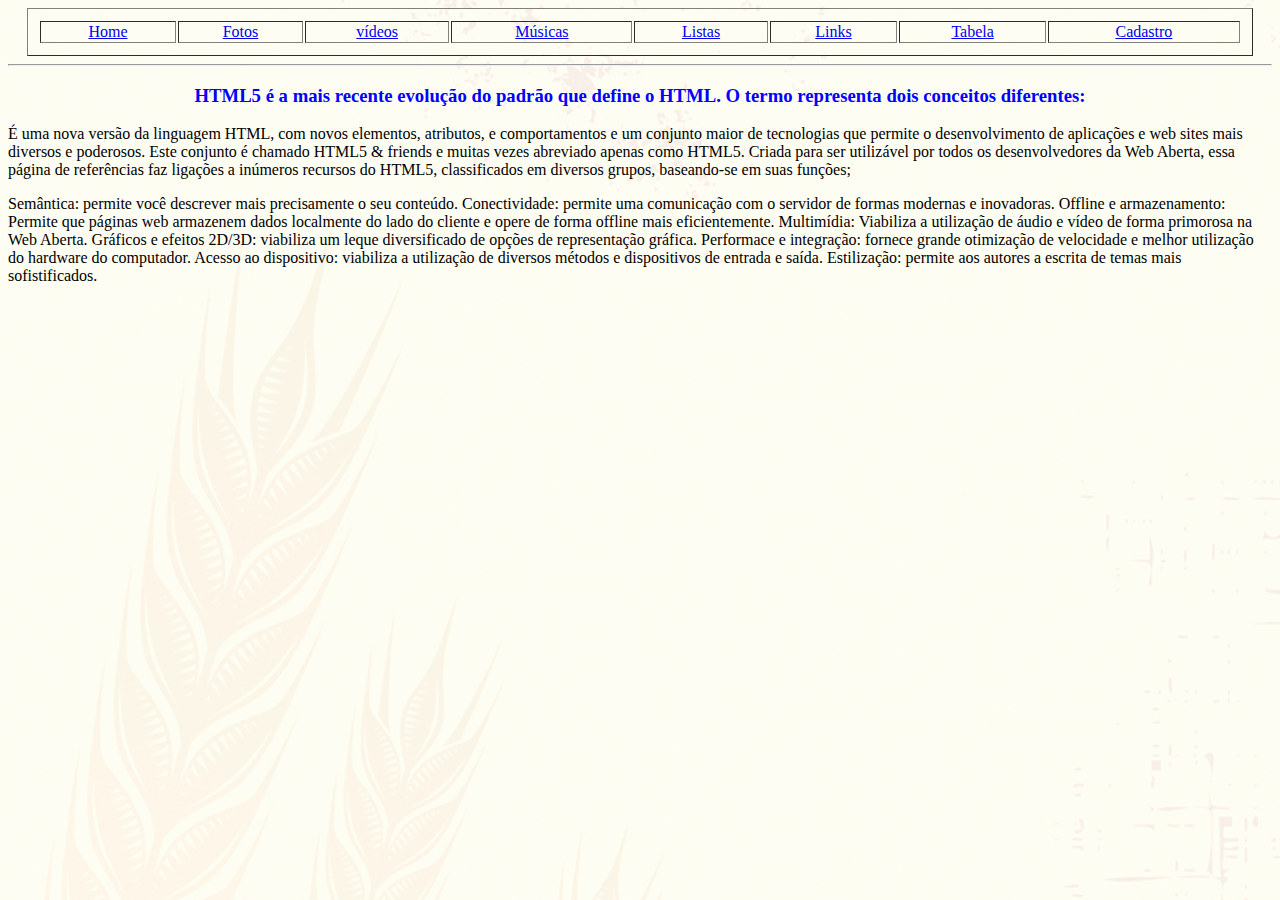
<file: index.html>
<!DOCTYPE HTML>
<html lang="pt-br">
	<head>
	<meta charset="utf-8">
	<link rel="stylesheet" type="text/css" href="css/estilo.css">
	<title>Html5</title>
	<link rel="shortcut icon" type="image/x-icon" href="imagens/logo.ico">
	</head>

	<body> <!--bgcolor="#FF00FF" background="imagens/plano.jpg"-->
	<nav id="menu">
		<table width="97%" align="center" border="1" style="padding:10px">
			<tr><td><a href="index.html">Home</a></td>
				<td><a href="fotos.html">Fotos</a></td>
				<td><a href="videos.html">vídeos</a></td>
				<td><a href="musicas.html">Músicas</a></td>
				<td><a href="listas.html">Listas</a></td>
				<td><a href="links.html">Links</a></td>
				<td><a href="tabela.html">Tabela</a></td>
				<td><a href="cadastro.html">Cadastro</a></td>
			</tr>
		</table>
	</nav>	
	  <div class="corpo_class"><hr> <!--style="width:98%;height:auto;border:1px solid #000;float:left;padding:6px;font-family:arial; font-size:25px;">-->
		<h3 align="center"><font color="blue"/>HTML5 é a mais recente evolução do padrão que define o HTML. O termo representa dois conceitos diferentes:</font></h3>

		<p align="">É uma nova versão da linguagem HTML, com novos elementos, atributos, e comportamentos
		e um conjunto maior de tecnologias que permite o desenvolvimento de aplicações e web sites
		mais diversos e poderosos. Este conjunto é chamado HTML5 & friends e muitas vezes abreviado apenas como HTML5.
		Criada para ser utilizável por todos os desenvolvedores da Web Aberta, essa página de referências faz ligações
		a inúmeros recursos do HTML5, classificados em diversos grupos, baseando-se em suas funções;</p>

		<p>Semântica: permite você descrever mais precisamente o seu conteúdo.
		Conectividade: permite uma comunicação com o servidor de formas modernas e inovadoras.
		Offline e armazenamento: Permite que páginas web armazenem dados localmente do lado do cliente
		e opere de forma offline mais eficientemente.
		Multimídia: Viabiliza a utilização de áudio e vídeo de forma primorosa na Web Aberta.
		Gráficos e efeitos 2D/3D: viabiliza um leque diversificado de opções de representação gráfica. 
		Performace e integração: fornece grande otimização de velocidade e melhor utilização do hardware do computador.
		Acesso ao dispositivo: viabiliza a utilização de diversos métodos e dispositivos de entrada e saída.
		Estilização: permite aos autores a escrita de temas mais sofistificados.</p>	
	 </div>

	 
	</body>

</html>
</file>
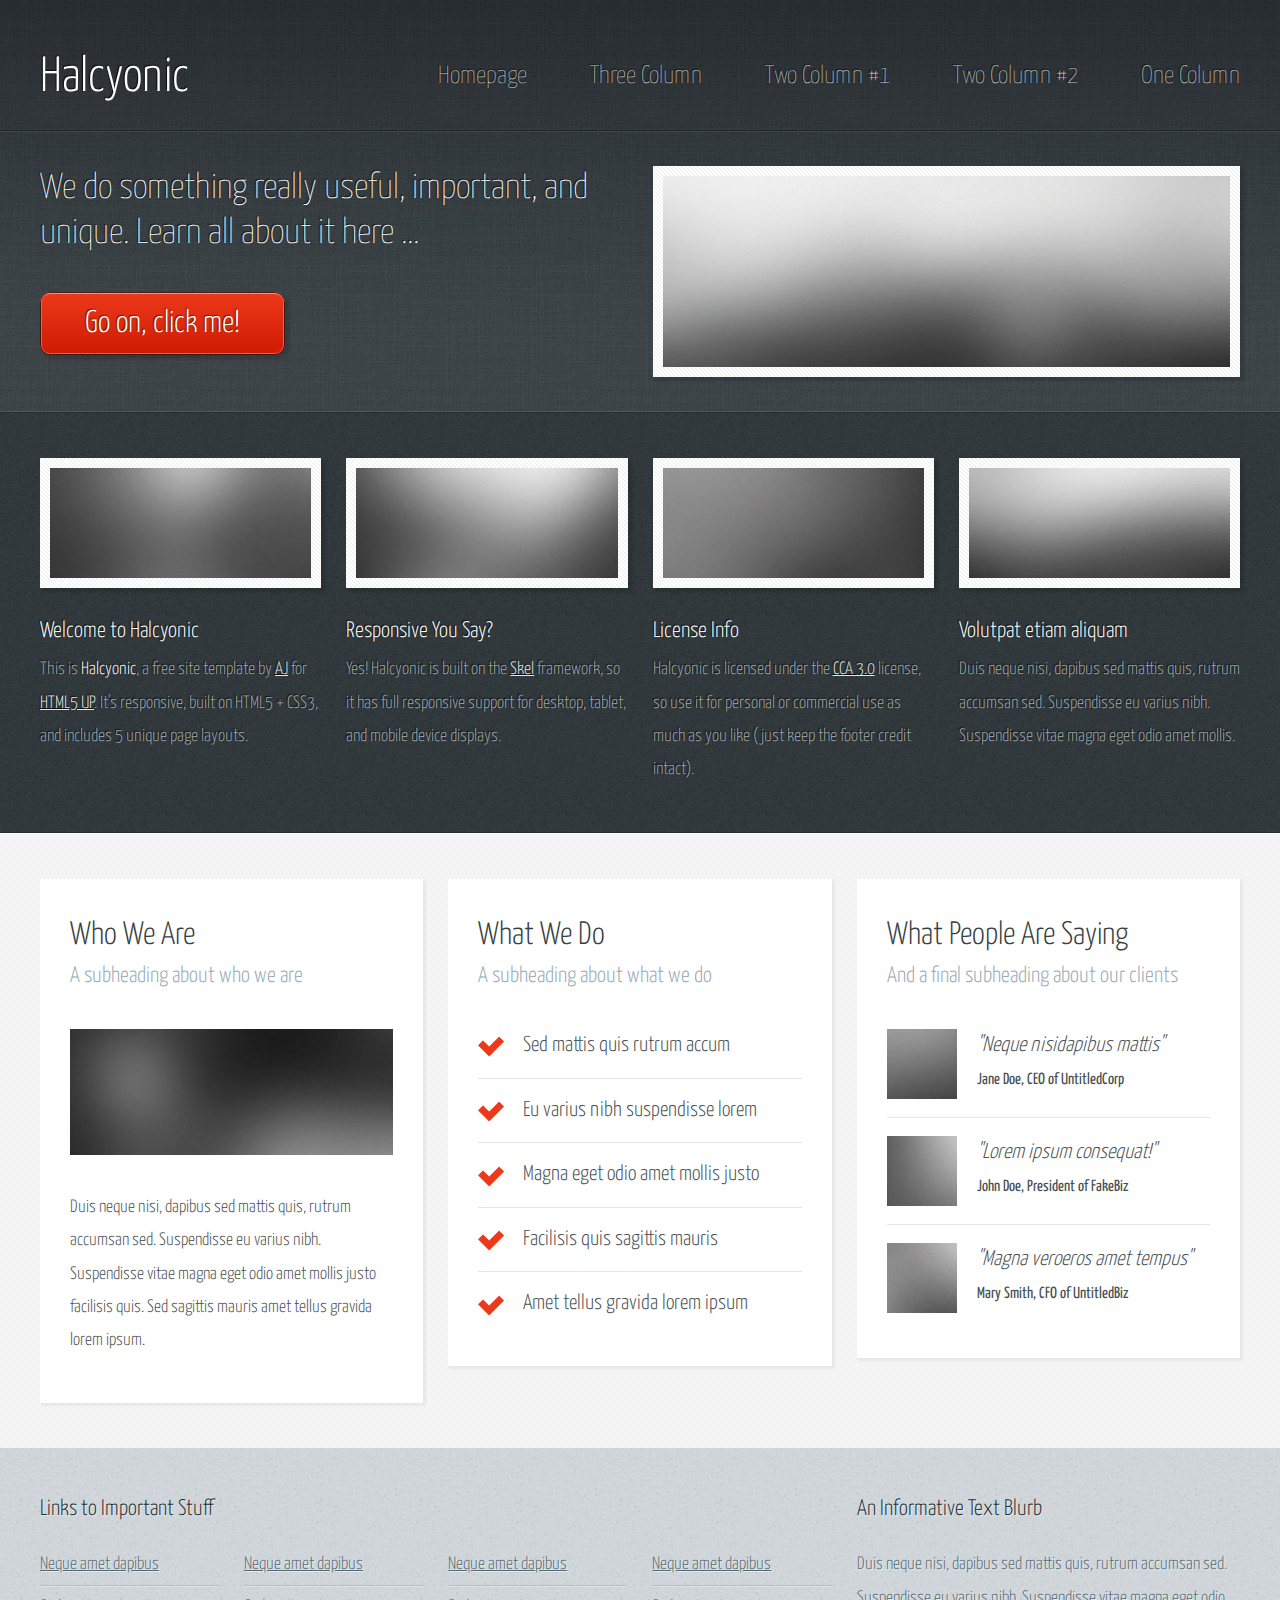
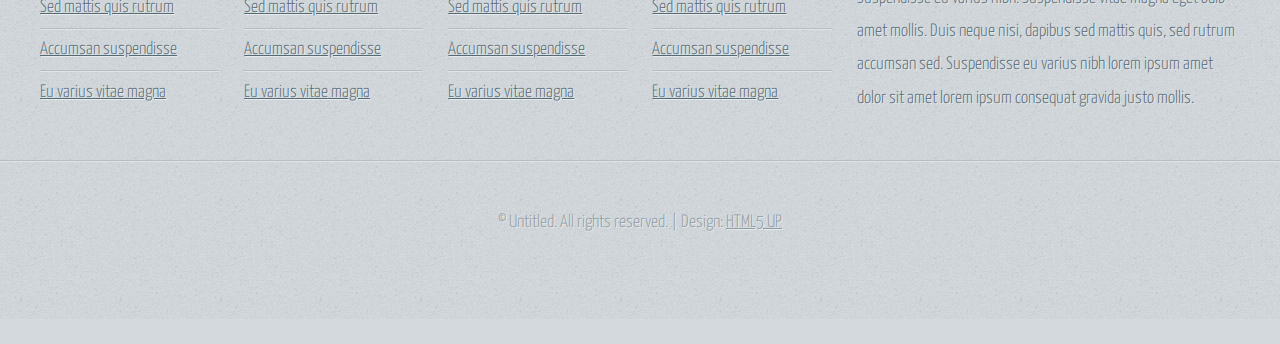
<file: exemplo site/html5up-halcyonic/index.html>
<!DOCTYPE HTML>
<!--
	Halcyonic by HTML5 UP
	html5up.net | @ajlkn
	Free for personal and commercial use under the CCA 3.0 license (html5up.net/license)
-->
<html>
	<head>
		<title>Halcyonic by HTML5 UP</title>
		<meta charset="utf-8" />
		<meta name="viewport" content="width=device-width, initial-scale=1" />
		<!--[if lte IE 8]><script src="assets/js/ie/html5shiv.js"></script><![endif]-->
		<link rel="stylesheet" href="assets/css/main.css" />
		<!--[if lte IE 9]><link rel="stylesheet" href="assets/css/ie9.css" /><![endif]-->
	</head>
	<body>
		<div id="page-wrapper">

			<!-- Header -->
				<div id="header-wrapper">
					<header id="header" class="container">
						<div class="row">
							<div class="12u">

								<!-- Logo -->
									<h1><a href="#" id="logo">Halcyonic</a></h1>

								<!-- Nav -->
									<nav id="nav">
										<a href="index.html">Homepage</a>
										<a href="threecolumn.html">Three Column</a>
										<a href="twocolumn1.html">Two Column #1</a>
										<a href="twocolumn2.html">Two Column #2</a>
										<a href="onecolumn.html">One Column</a>
									</nav>

							</div>
						</div>
					</header>
					<div id="banner">
						<div class="container">
							<div class="row">
								<div class="6u 12u(mobile)">

									<!-- Banner Copy -->
										<p>We do something really useful, important, and unique. Learn all about it here ...</p>
										<a href="#" class="button-big">Go on, click me!</a>

								</div>
								<div class="6u 12u(mobile)">

									<!-- Banner Image -->
										<a href="#" class="bordered-feature-image"><img src="images/banner.jpg" alt="" /></a>

								</div>
							</div>
						</div>
					</div>
				</div>

			<!-- Features -->
				<div id="features-wrapper">
					<div id="features">
						<div class="container">
							<div class="row">
								<div class="3u 12u(mobile)">

									<!-- Feature #1 -->
										<section>
											<a href="#" class="bordered-feature-image"><img src="images/pic01.jpg" alt="" /></a>
											<h2>Welcome to Halcyonic</h2>
											<p>
												This is <strong>Halcyonic</strong>, a free site template
												by <a href="http://twitter.com/ajlkn">AJ</a> for
												<a href="http://html5up.net">HTML5 UP</a>. It's responsive,
												built on HTML5 + CSS3, and includes 5 unique page layouts.
											</p>
										</section>

								</div>
								<div class="3u 12u(mobile)">

									<!-- Feature #2 -->
										<section>
											<a href="#" class="bordered-feature-image"><img src="images/pic02.jpg" alt="" /></a>
											<h2>Responsive You Say?</h2>
											<p>
												Yes! Halcyonic is built on the <a href="http://getskel.com">Skel</a>
												framework, so it has full responsive support for desktop, tablet,
												and mobile device displays.
											</p>
										</section>

								</div>
								<div class="3u 12u(mobile)">

									<!-- Feature #3 -->
										<section>
											<a href="#" class="bordered-feature-image"><img src="images/pic03.jpg" alt="" /></a>
											<h2>License Info</h2>
											<p>
												Halcyonic is licensed under the <a href="http://html5up.net/license">CCA 3.0</a> license,
												so use it for personal or commercial use as much as you like (just keep
												the footer credit intact).
											</p>
										</section>

								</div>
								<div class="3u 12u(mobile)">

									<!-- Feature #4 -->
										<section>
											<a href="#" class="bordered-feature-image"><img src="images/pic04.jpg" alt="" /></a>
											<h2>Volutpat etiam aliquam</h2>
											<p>
												Duis neque nisi, dapibus sed mattis quis, rutrum accumsan sed. Suspendisse
												eu varius nibh. Suspendisse vitae magna eget odio amet mollis.
											</p>
										</section>

								</div>
							</div>
						</div>
					</div>
				</div>

			<!-- Content -->
				<div id="content-wrapper">
					<div id="content">
						<div class="container">
							<div class="row">
								<div class="4u 12u(mobile)">

									<!-- Box #1 -->
										<section>
											<header>
												<h2>Who We Are</h2>
												<h3>A subheading about who we are</h3>
											</header>
											<a href="#" class="feature-image"><img src="images/pic05.jpg" alt="" /></a>
											<p>
												Duis neque nisi, dapibus sed mattis quis, rutrum accumsan sed.
												Suspendisse eu varius nibh. Suspendisse vitae magna eget odio amet mollis
												justo facilisis quis. Sed sagittis mauris amet tellus gravida lorem ipsum.
											</p>
										</section>

								</div>
								<div class="4u 12u(mobile)">

									<!-- Box #2 -->
										<section>
											<header>
												<h2>What We Do</h2>
												<h3>A subheading about what we do</h3>
											</header>
											<ul class="check-list">
												<li>Sed mattis quis rutrum accum</li>
												<li>Eu varius nibh suspendisse lorem</li>
												<li>Magna eget odio amet mollis justo</li>
												<li>Facilisis quis sagittis mauris</li>
												<li>Amet tellus gravida lorem ipsum</li>
											</ul>
										</section>

								</div>
								<div class="4u 12u(mobile)">

									<!-- Box #3 -->
										<section>
											<header>
												<h2>What People Are Saying</h2>
												<h3>And a final subheading about our clients</h3>
											</header>
											<ul class="quote-list">
												<li>
													<img src="images/pic06.jpg" alt="" />
													<p>"Neque nisidapibus mattis"</p>
													<span>Jane Doe, CEO of UntitledCorp</span>
												</li>
												<li>
													<img src="images/pic07.jpg" alt="" />
													<p>"Lorem ipsum consequat!"</p>
													<span>John Doe, President of FakeBiz</span>
												</li>
												<li>
													<img src="images/pic08.jpg" alt="" />
													<p>"Magna veroeros amet tempus"</p>
													<span>Mary Smith, CFO of UntitledBiz</span>
												</li>
											</ul>
										</section>

								</div>
							</div>
						</div>
					</div>
				</div>

			<!-- Footer -->
				<div id="footer-wrapper">
					<footer id="footer" class="container">
						<div class="row">
							<div class="8u 12u(mobile)">

								<!-- Links -->
									<section>
										<h2>Links to Important Stuff</h2>
										<div>
											<div class="row">
												<div class="3u 12u(mobile)">
													<ul class="link-list last-child">
														<li><a href="#">Neque amet dapibus</a></li>
														<li><a href="#">Sed mattis quis rutrum</a></li>
														<li><a href="#">Accumsan suspendisse</a></li>
														<li><a href="#">Eu varius vitae magna</a></li>
													</ul>
												</div>
												<div class="3u 12u(mobile)">
													<ul class="link-list last-child">
														<li><a href="#">Neque amet dapibus</a></li>
														<li><a href="#">Sed mattis quis rutrum</a></li>
														<li><a href="#">Accumsan suspendisse</a></li>
														<li><a href="#">Eu varius vitae magna</a></li>
													</ul>
												</div>
												<div class="3u 12u(mobile)">
													<ul class="link-list last-child">
														<li><a href="#">Neque amet dapibus</a></li>
														<li><a href="#">Sed mattis quis rutrum</a></li>
														<li><a href="#">Accumsan suspendisse</a></li>
														<li><a href="#">Eu varius vitae magna</a></li>
													</ul>
												</div>
												<div class="3u 12u(mobile)">
													<ul class="link-list last-child">
														<li><a href="#">Neque amet dapibus</a></li>
														<li><a href="#">Sed mattis quis rutrum</a></li>
														<li><a href="#">Accumsan suspendisse</a></li>
														<li><a href="#">Eu varius vitae magna</a></li>
													</ul>
												</div>
											</div>
										</div>
									</section>

							</div>
							<div class="4u 12u(mobile)">

								<!-- Blurb -->
									<section>
										<h2>An Informative Text Blurb</h2>
										<p>
											Duis neque nisi, dapibus sed mattis quis, rutrum accumsan sed. Suspendisse eu
											varius nibh. Suspendisse vitae magna eget odio amet mollis. Duis neque nisi,
											dapibus sed mattis quis, sed rutrum accumsan sed. Suspendisse eu varius nibh
											lorem ipsum amet dolor sit amet lorem ipsum consequat gravida justo mollis.
										</p>
									</section>

							</div>
						</div>
					</footer>
				</div>

			<!-- Copyright -->
				<div id="copyright">
					&copy; Untitled. All rights reserved. | Design: <a href="http://html5up.net">HTML5 UP</a>
				</div>

		</div>

		<!-- Scripts -->
			<script src="assets/js/jquery.min.js"></script>
			<script src="assets/js/skel.min.js"></script>
			<script src="assets/js/skel-viewport.min.js"></script>
			<script src="assets/js/util.js"></script>
			<!--[if lte IE 8]><script src="assets/js/ie/respond.min.js"></script><![endif]-->
			<script src="assets/js/main.js"></script>

	</body>
</html>
</file>
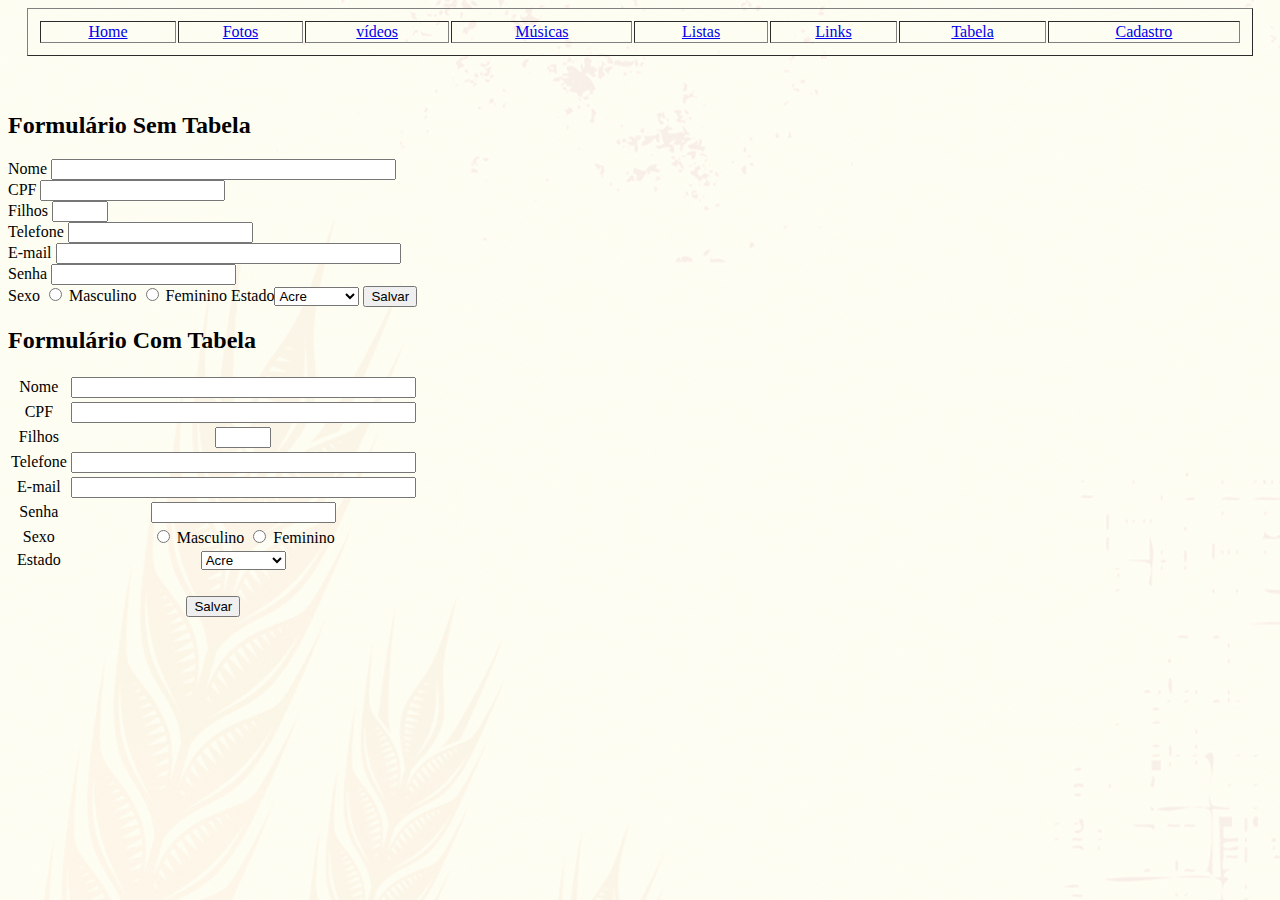
<file: cadastro.html>
<!DOCTYPE HTML>
<html lang="pt-br">
	<head>
	<meta charset="utf-8">
	<link rel="stylesheet" type="text/css" href="css/estilo.css">
	<title>Html5</title>
	<link rel="shortcut icon" type="image/x-icon" href="imagens/logo.ico">
	</head>

	<body> <!--bgcolor="#FF00FF" background="imagens/plano.jpg"-->
	<nav id="menu">
		<table width="97%" align="center" border="1" style="padding:10px">
			<tr><td><a href="index.html">Home</a></td>
				<td><a href="fotos.html">Fotos</a></td>
				<td><a href="videos.html">vídeos</a></td>
				<td><a href="musicas.html">Músicas</a></td>
				<td><a href="listas.html">Listas</a></td>
				<td><a href="links.html">Links</a></td>
				<td><a href="tabela.html">Tabela</a></td>
				<td><a href="cadastro.html">Cadastro</a></td>
			</tr>
		</table>
	</nav>	
	  
</br></br>
	  <!-- Formulário-->
		 <h2>Formulário Sem Tabela</h2>
		 <form name="formulario" id="formulario_cadastro" action="dados.php" method="get">
			<label>Nome</label> <input type="text" name="nome" size="40" maxlength="150" /><br />
			<label>CPF</label> <input type="text" name="cpf" size="20" maxlength="14" /><br />
			<label>Filhos</label> <input type="number" name="filhos" size="20" step="1" min="0" max="50"/><br />
			<label>Telefone</label> <input type="tel" name="telefone" size="20" maxlength="20" /><br />
			<label>E-mail</label> <input type="email" name="email" size="40" maxlength="150" /><br />
			<label>Senha</label> <input type="password" name="psw"><br />
			Sexo 
			<input type="radio" id="sexoM" name="sexo" value="M" /> <label for="sexoM">Masculino</label>
			<input type="radio" id="sexoF" name="sexo" value="F" /> <label for="sexoF">Feminino</label>
		
			<label>Estado</label><select name="estado" id="estado">
				<option value="AC">Acre</option>
				<option value="AL">Alagoas</option>
				<option value="AM">Amazonas</option>
				<option value="AP">Amapá</option>
			</select>
		
			<input type="submit" name="enviar" value="Salvar" />
		
		  </form>
		  
		 <!-- Formulário--> 
		   <h2>Formulário Com Tabela</h2>
		 <form name="formulario" id="formulario_cadastro" action="dados.php" method="post">
		 <table align="left">
			<tr><td><label>Nome</label></td><td><input type="text" name="nome" size="40" maxlength="150" /></td></tr>
			<tr><td><label>CPF</label></td><td> <input type="text" name="cpf" size="40" maxlength="14" /></td></tr>
			<tr><td><label>Filhos</label></td><td> <input type="number" name="filhos" size="40" step="1" min="0" max="50"/></td></tr>
			<tr><td><label>Telefone</label></td><td> <input type="tel" name="telefone" size="40" maxlength="20" /></td></tr>
			<tr><td><label>E-mail</label></td><td> <input type="email" name="email" size="40" maxlength="150" /></td></tr>
			<tr><td><label>Senha</label></td><td> <input type="password" name="psw"></td></tr>
			<tr><td>Sexo</td><td>
			<input type="radio" id="sexoM" name="sexo" value="M" /> <label for="sexoM">Masculino</label>
			<input type="radio" id="sexoF" name="sexo" value="F" /> <label for="sexoF">Feminino</label></td></tr>
		
			<tr><td><label>Estado</label></td><td>
				<select name="estado" id="estado">
					<option value="AC">Acre</option>
					<option value="AL">Alagoas</option>
					<option value="AM">Amazonas</option>
					<option value="AP">Amapá</option>
				</select></td></tr>
			<tr><td></br></td></tr>
			<tr><td colspan="2"><input type="submit" name="enviar" value="Salvar" /></td></tr>
		</table>
		  </form>
	 
			
	</body>

</html>
</file>
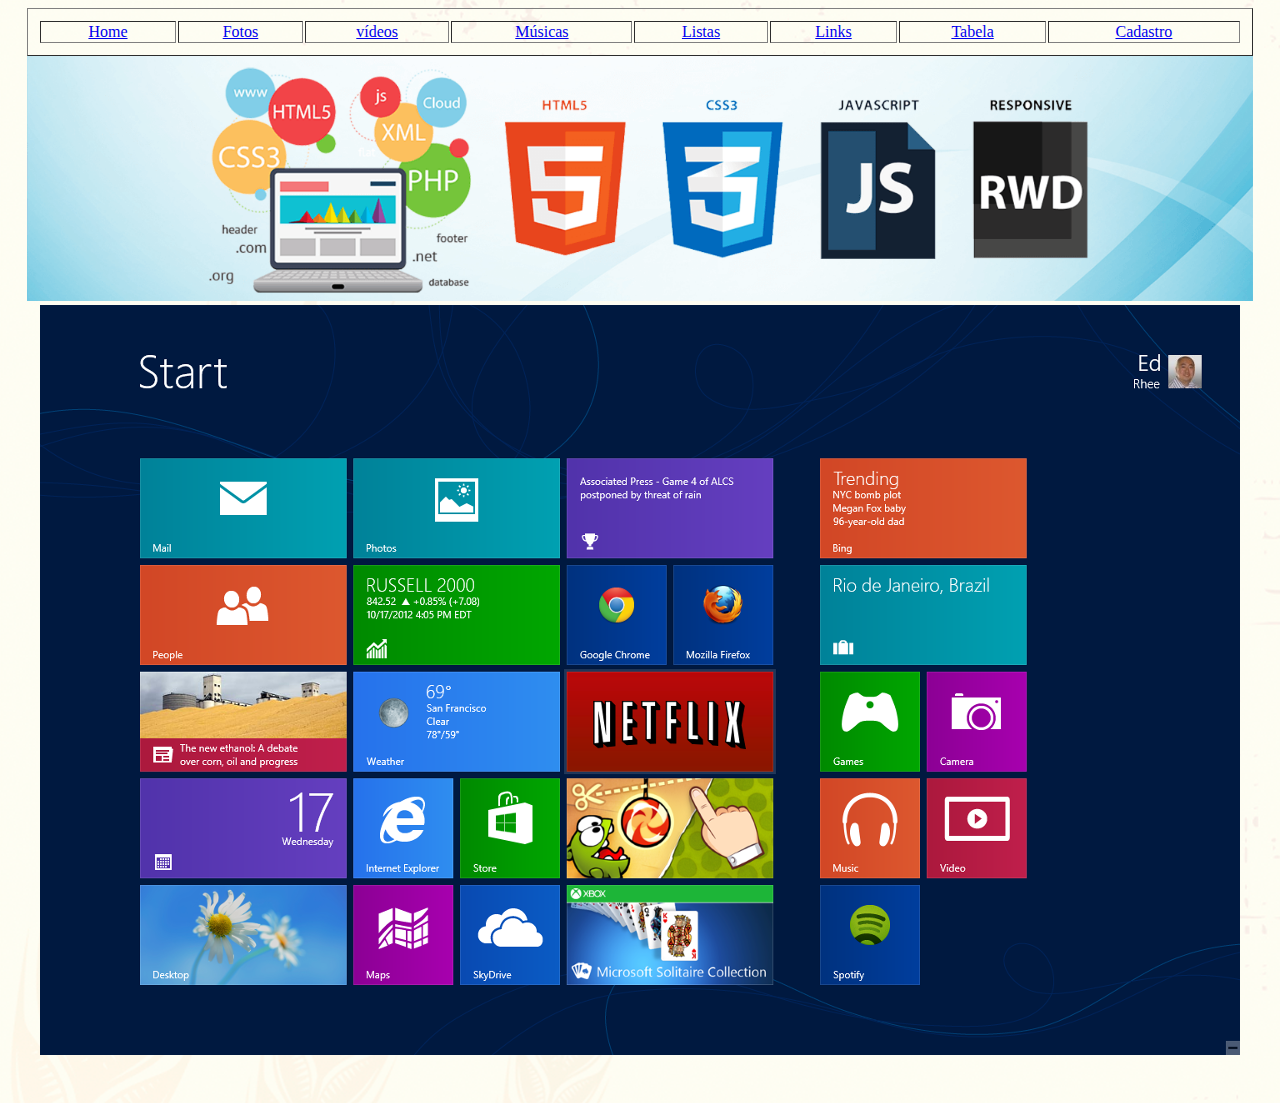
<file: fotos.html>
<!DOCTYPE HTML>
<html lang="pt-br">
	<head>
	<meta charset="utf-8">
	<link rel="stylesheet" type="text/css" href="css/estilo.css">
	<title>Html5</title>
	<link rel="shortcut icon" type="image/x-icon" href="imagens/logo.ico">
	</head>

	<body> <!--bgcolor="#FF00FF" background="imagens/plano.jpg"-->
	<nav id="menu">
		<table width="97%" align="center" border="1" style="padding:10px">
			<tr><td><a href="index.html">Home</a></td>
				<td><a href="fotos.html">Fotos</a></td>
				<td><a href="videos.html">vídeos</a></td>
				<td><a href="musicas.html">Músicas</a></td>
				<td><a href="listas.html">Listas</a></td>
				<td><a href="links.html">Links</a></td>
				<td><a href="tabela.html">Tabela</a></td>
				<td><a href="cadastro.html">Cadastro</a></td>
			</tr>
		</table>
	</nav>	
	
	<!-- imagens-->
	<div align="center">
	<img src="imagens/banner.png" alt="Imagem de página não encontrada" width="97%" height="" /> 
		</br>
		<!-- colocar para picture <meta name="viewport" content="width=device-width, initial-scale=1.0">-->
	</div>
	<div align="center">	
		<picture>
			<source media="(max-width: 900px)" srcset="imagens/fone.png">
			<source media="(max-width: 1500px)" srcset="imagens/desktop1.png" >
			<img src="imagens/desktop.png" alt="Home" style="width:auto;">
		</picture> 
	</div>	
		<br><br>
		
	
	</body>

</html>
</file>
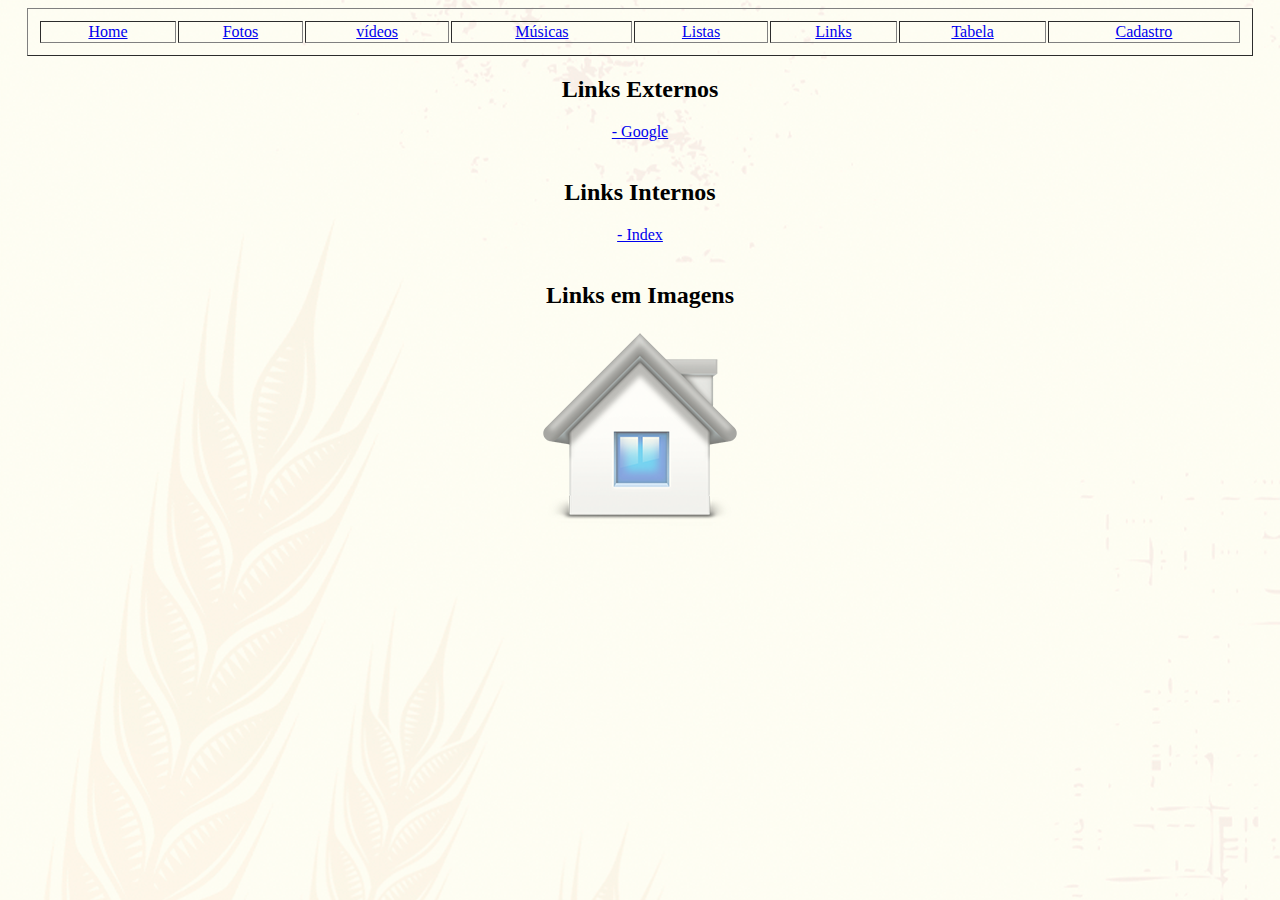
<file: links.html>
<!DOCTYPE HTML>
<html lang="pt-br">
	<head>
	<meta charset="utf-8">
	<link rel="stylesheet" type="text/css" href="css/estilo.css">
	<title>Html5</title>
	<link rel="shortcut icon" type="image/x-icon" href="imagens/logo.ico">
	</head>

	<body> <!--bgcolor="#FF00FF" background="imagens/plano.jpg"-->
	<nav id="menu">
		<table width="97%" align="center" border="1" style="padding:10px">
			<tr><td><a href="index.html">Home</a></td>
				<td><a href="fotos.html">Fotos</a></td>
				<td><a href="videos.html">vídeos</a></td>
				<td><a href="musicas.html">Músicas</a></td>
				<td><a href="listas.html">Listas</a></td>
				<td><a href="links.html">Links</a></td>
				<td><a href="tabela.html">Tabela</a></td>
				<td><a href="cadastro.html">Cadastro</a></td>
			</tr>
		</table>
	</nav>	
	  
	<!-- links-->
	
	<div align="center">
	<h2>Links Externos</h2>
		<a href="http://www.google.com.br" target="_blank"> - Google</a></br></br>
	
	</div>
	
	<div align="center">
	<h2>Links Internos</h2>
		<a href="index.html" target="_self"> - Index</a></br></br>
	
	</div>
	<div align="center">
	<h2>Links em Imagens</h2>
		<a href="index.html" target="_self"><img src="imagens/casa.png"></a></br></br>
	
	</div>
</form>
	</body>

</html>
</file>
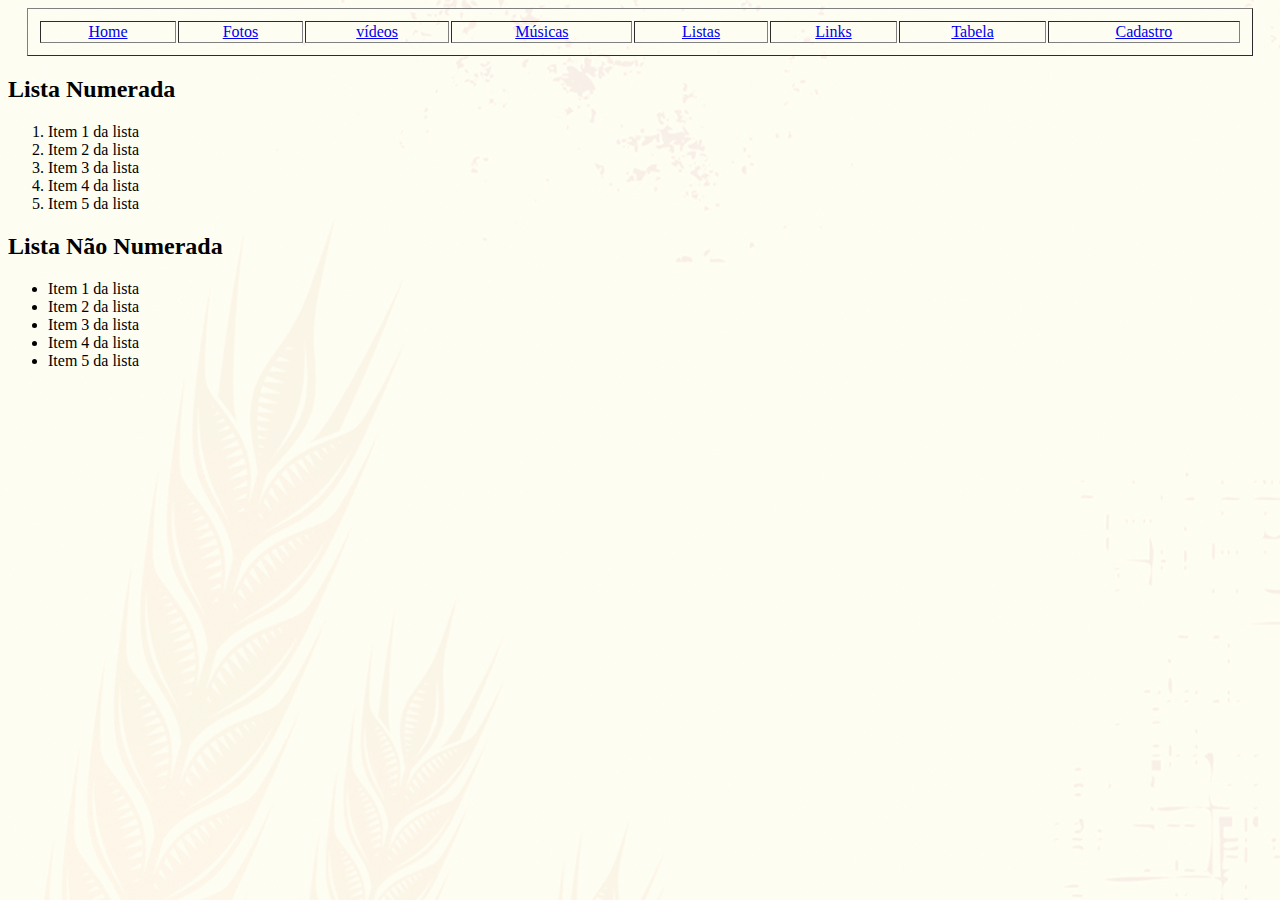
<file: listas.html>
<!DOCTYPE HTML>
<html lang="pt-br">
	<head>
	<meta charset="utf-8">
	<link rel="stylesheet" type="text/css" href="css/estilo.css">
	<title>Html5</title>
	<link rel="shortcut icon" type="image/x-icon" href="imagens/logo.ico">
	</head>

	<body> <!--bgcolor="#FF00FF" background="imagens/plano.jpg"-->
	<nav id="menu">
		<table width="97%" align="center" border="1" style="padding:10px">
			<tr><td><a href="index.html">Home</a></td>
				<td><a href="fotos.html">Fotos</a></td>
				<td><a href="videos.html">vídeos</a></td>
				<td><a href="musicas.html">Músicas</a></td>
				<td><a href="listas.html">Listas</a></td>
				<td><a href="links.html">Links</a></td>
				<td><a href="tabela.html">Tabela</a></td>
				<td><a href="cadastro.html">Cadastro</a></td>
			</tr>
		</table>
	</nav>	
	 <div>
		 <!-- Listas Numeradas-->
		 <h2>Lista Numerada</h2>
		 <ol>
			<li>Item 1 da lista</li>
			<li>Item 2 da lista</li>
			<li>Item 3 da lista</li>
			<li>Item 4 da lista</li>
			<li>Item 5 da lista</li>
		</ol>
		 <!-- Listas não Numeradas-->
		 <h2>Lista Não Numerada</h2>
		 <ul>
			<li>Item 1 da lista</li>
			<li>Item 2 da lista</li>
			<li>Item 3 da lista</li>
			<li>Item 4 da lista</li>
			<li>Item 5 da lista</li>
		</ul>
	 </div>
</form>
	</body>

</html>
</file>
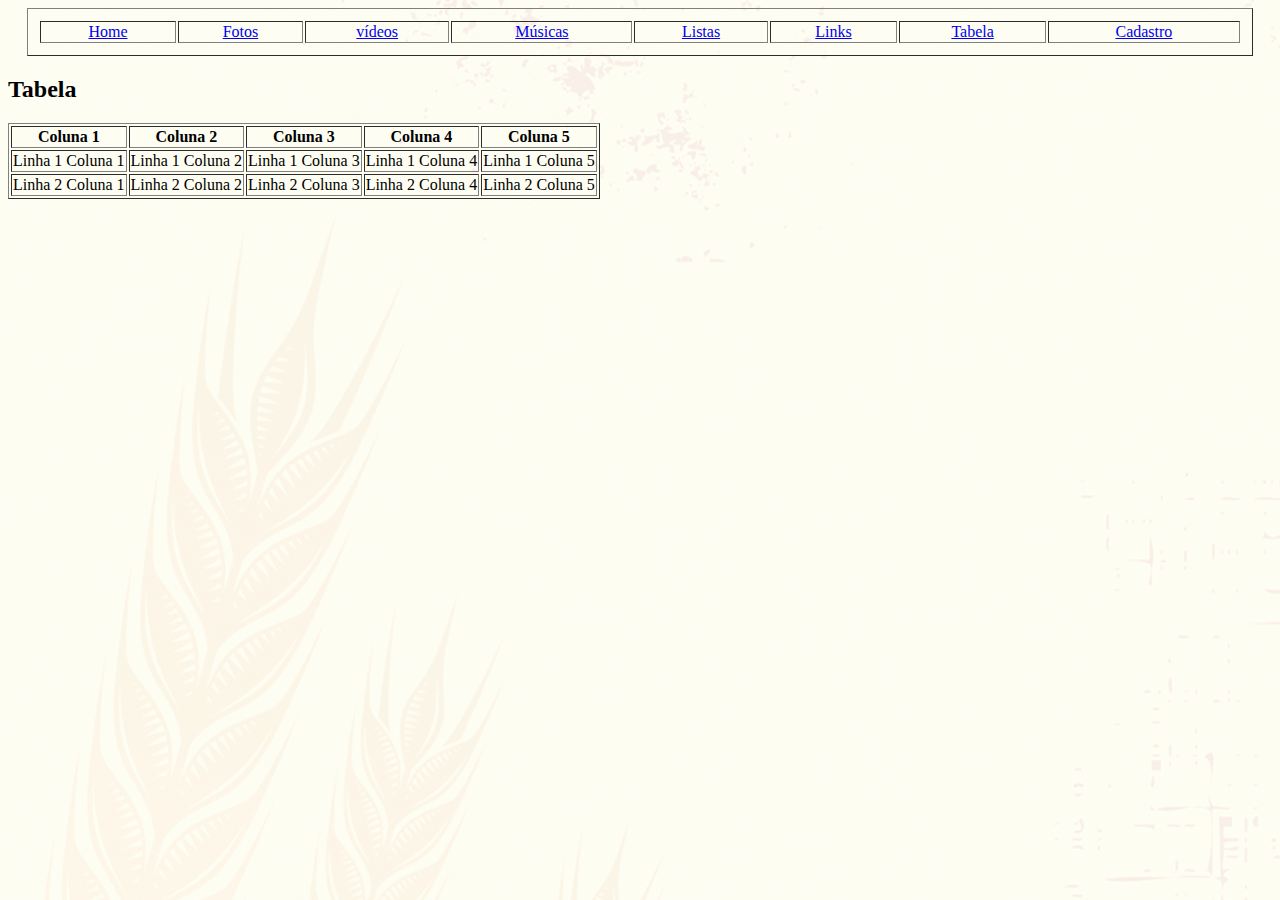
<file: tabela.html>
<!DOCTYPE HTML>
<html lang="pt-br">
	<head>
	<meta charset="utf-8">
	<link rel="stylesheet" type="text/css" href="css/estilo.css">
	<title>Html5</title>
	<link rel="shortcut icon" type="image/x-icon" href="imagens/logo.ico">
	</head>

	<body> <!--bgcolor="#FF00FF" background="imagens/plano.jpg"-->
	<nav id="menu">
		<table width="97%" align="center" border="1" style="padding:10px">
			<tr><td><a href="index.html">Home</a></td>
				<td><a href="fotos.html">Fotos</a></td>
				<td><a href="videos.html">vídeos</a></td>
				<td><a href="musicas.html">Músicas</a></td>
				<td><a href="listas.html">Listas</a></td>
				<td><a href="links.html">Links</a></td>
				<td><a href="tabela.html">Tabela</a></td>
				<td><a href="cadastro.html">Cadastro</a></td>
			</tr>
		</table>
	</nav>	
	  
	 
	 <!-- Tabela-->
	 <h2>Tabela</h2>
	 <table border="">
        <thead>
                <tr>
                        <th>Coluna 1</th>
                        <th>Coluna 2</th>
                        <th>Coluna 3</th>
                        <th>Coluna 4</th>
                        <th>Coluna 5</th>
                </tr>
        </thead>
        <tbody>
                <tr>
                        <td>Linha 1 Coluna 1</td>
                        <td>Linha 1 Coluna 2</td>
                        <td>Linha 1 Coluna 3</td>
                        <td>Linha 1 Coluna 4</td>
                        <td>Linha 1 Coluna 5</td>
                </tr>
                <tr>
                        <td>Linha 2 Coluna 1</td>
                        <td>Linha 2 Coluna 2</td>
                        <td>Linha 2 Coluna 3</td>
                        <td>Linha 2 Coluna 4</td>
                        <td>Linha 2 Coluna 5</td>
                </tr>
        </tbody>
</table>

</br></br>
	 
</form>
	</body>

</html>
</file>
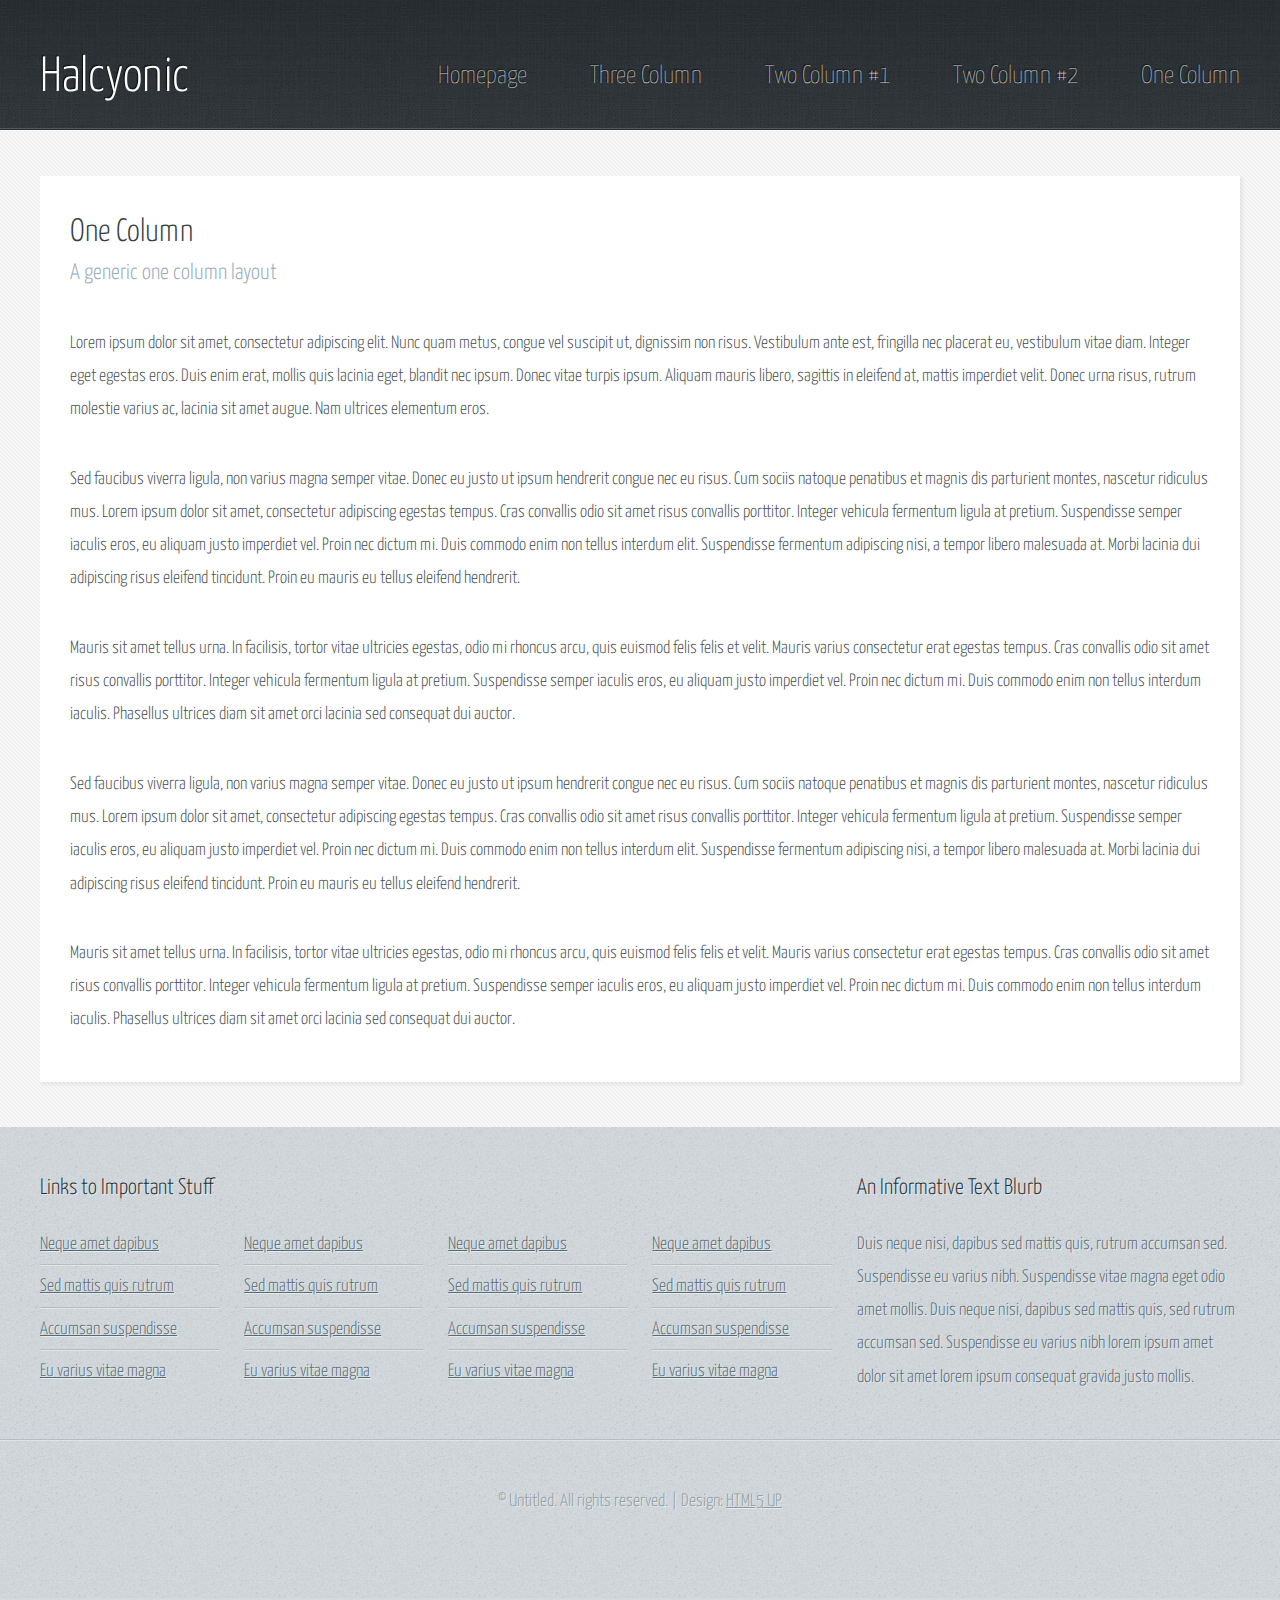
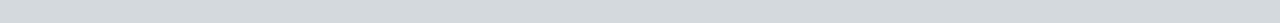
<file: exemplo site/html5up-halcyonic/onecolumn.html>
<!DOCTYPE HTML>
<!--
	Halcyonic by HTML5 UP
	html5up.net | @ajlkn
	Free for personal and commercial use under the CCA 3.0 license (html5up.net/license)
-->
<html>
	<head>
		<title>One Column - Halcyonic by HTML5 UP</title>
		<meta charset="utf-8" />
		<meta name="viewport" content="width=device-width, initial-scale=1" />
		<!--[if lte IE 8]><script src="assets/js/ie/html5shiv.js"></script><![endif]-->
		<link rel="stylesheet" href="assets/css/main.css" />
		<!--[if lte IE 9]><link rel="stylesheet" href="assets/css/ie9.css" /><![endif]-->
	</head>
	<body class="subpage">
		<div id="page-wrapper">

			<!-- Header -->
				<div id="header-wrapper">
					<header id="header" class="container">
						<div class="row">
							<div class="12u">

								<!-- Logo -->
									<h1><a href="#" id="logo">Halcyonic</a></h1>

								<!-- Nav -->
									<nav id="nav">
										<a href="index.html">Homepage</a>
										<a href="threecolumn.html">Three Column</a>
										<a href="twocolumn1.html">Two Column #1</a>
										<a href="twocolumn2.html">Two Column #2</a>
										<a href="onecolumn.html">One Column</a>
									</nav>

							</div>
						</div>
					</header>
				</div>

			<!-- Content -->
				<div id="content-wrapper">
					<div id="content">
						<div class="container">
							<div class="row">
								<div class="12u">

									<!-- Main Content -->
										<section>
											<header>
												<h2>One Column</h2>
												<h3>A generic one column layout</h3>
											</header>
											<p>
												Lorem ipsum dolor sit amet, consectetur adipiscing elit. Nunc quam metus, congue
												vel suscipit ut, dignissim non risus. Vestibulum ante est, fringilla nec placerat
												eu, vestibulum vitae diam. Integer eget egestas eros. Duis enim erat, mollis quis
												lacinia eget, blandit nec ipsum. Donec vitae turpis ipsum. Aliquam mauris libero,
												sagittis in eleifend at, mattis imperdiet velit. Donec urna risus, rutrum molestie
												varius ac, lacinia sit amet augue. Nam ultrices elementum eros.
											</p>
											<p>
												Sed faucibus viverra ligula, non varius magna semper vitae. Donec eu justo ut ipsum
												hendrerit congue nec eu risus. Cum sociis natoque penatibus et magnis dis parturient
												montes, nascetur ridiculus mus. Lorem ipsum dolor sit amet, consectetur adipiscing
												egestas tempus. Cras convallis odio sit amet risus convallis porttitor. Integer
												vehicula fermentum ligula at pretium. Suspendisse semper iaculis eros, eu aliquam
												justo imperdiet vel. Proin nec dictum mi. Duis commodo enim non tellus interdum
												elit. Suspendisse fermentum adipiscing nisi, a tempor libero malesuada at. Morbi
												lacinia dui adipiscing risus eleifend tincidunt. Proin eu mauris eu tellus eleifend
												hendrerit.
											</p>
											<p>
												Mauris sit amet tellus urna. In facilisis, tortor vitae ultricies egestas, odio
												mi rhoncus arcu, quis euismod felis felis et velit. Mauris varius consectetur erat
												egestas tempus. Cras convallis odio sit amet risus convallis porttitor. Integer
												vehicula fermentum ligula at pretium. Suspendisse semper iaculis eros, eu aliquam
												justo imperdiet vel. Proin nec dictum mi. Duis commodo enim non tellus interdum
												iaculis. Phasellus ultrices diam sit amet orci lacinia sed consequat dui auctor.
											</p>
											<p>
												Sed faucibus viverra ligula, non varius magna semper vitae. Donec eu justo ut ipsum
												hendrerit congue nec eu risus. Cum sociis natoque penatibus et magnis dis parturient
												montes, nascetur ridiculus mus. Lorem ipsum dolor sit amet, consectetur adipiscing
												egestas tempus. Cras convallis odio sit amet risus convallis porttitor. Integer
												vehicula fermentum ligula at pretium. Suspendisse semper iaculis eros, eu aliquam
												justo imperdiet vel. Proin nec dictum mi. Duis commodo enim non tellus interdum
												elit. Suspendisse fermentum adipiscing nisi, a tempor libero malesuada at. Morbi
												lacinia dui adipiscing risus eleifend tincidunt. Proin eu mauris eu tellus eleifend
												hendrerit.
											</p>
											<p>
												Mauris sit amet tellus urna. In facilisis, tortor vitae ultricies egestas, odio
												mi rhoncus arcu, quis euismod felis felis et velit. Mauris varius consectetur erat
												egestas tempus. Cras convallis odio sit amet risus convallis porttitor. Integer
												vehicula fermentum ligula at pretium. Suspendisse semper iaculis eros, eu aliquam
												justo imperdiet vel. Proin nec dictum mi. Duis commodo enim non tellus interdum
												iaculis. Phasellus ultrices diam sit amet orci lacinia sed consequat dui auctor.
											</p>
										</section>

								</div>
							</div>
						</div>
					</div>
				</div>

			<!-- Footer -->
				<div id="footer-wrapper">
					<footer id="footer" class="container">
						<div class="row">
							<div class="8u 12u(mobile)">

								<!-- Links -->
									<section>
										<h2>Links to Important Stuff</h2>
										<div>
											<div class="row">
												<div class="3u 12u(mobile)">
													<ul class="link-list last-child">
														<li><a href="#">Neque amet dapibus</a></li>
														<li><a href="#">Sed mattis quis rutrum</a></li>
														<li><a href="#">Accumsan suspendisse</a></li>
														<li><a href="#">Eu varius vitae magna</a></li>
													</ul>
												</div>
												<div class="3u 12u(mobile)">
													<ul class="link-list last-child">
														<li><a href="#">Neque amet dapibus</a></li>
														<li><a href="#">Sed mattis quis rutrum</a></li>
														<li><a href="#">Accumsan suspendisse</a></li>
														<li><a href="#">Eu varius vitae magna</a></li>
													</ul>
												</div>
												<div class="3u 12u(mobile)">
													<ul class="link-list last-child">
														<li><a href="#">Neque amet dapibus</a></li>
														<li><a href="#">Sed mattis quis rutrum</a></li>
														<li><a href="#">Accumsan suspendisse</a></li>
														<li><a href="#">Eu varius vitae magna</a></li>
													</ul>
												</div>
												<div class="3u 12u(mobile)">
													<ul class="link-list last-child">
														<li><a href="#">Neque amet dapibus</a></li>
														<li><a href="#">Sed mattis quis rutrum</a></li>
														<li><a href="#">Accumsan suspendisse</a></li>
														<li><a href="#">Eu varius vitae magna</a></li>
													</ul>
												</div>
											</div>
										</div>
									</section>

							</div>
							<div class="4u 12u(mobile)">

								<!-- Blurb -->
									<section>
										<h2>An Informative Text Blurb</h2>
										<p>
											Duis neque nisi, dapibus sed mattis quis, rutrum accumsan sed. Suspendisse eu
											varius nibh. Suspendisse vitae magna eget odio amet mollis. Duis neque nisi,
											dapibus sed mattis quis, sed rutrum accumsan sed. Suspendisse eu varius nibh
											lorem ipsum amet dolor sit amet lorem ipsum consequat gravida justo mollis.
										</p>
									</section>

							</div>
						</div>
					</footer>
				</div>

			<!-- Copyright -->
				<div id="copyright">
					&copy; Untitled. All rights reserved. | Design: <a href="http://html5up.net">HTML5 UP</a>
				</div>

		</div>

		<!-- Scripts -->
			<script src="assets/js/jquery.min.js"></script>
			<script src="assets/js/skel.min.js"></script>
			<script src="assets/js/skel-viewport.min.js"></script>
			<script src="assets/js/util.js"></script>
			<!--[if lte IE 8]><script src="assets/js/ie/respond.min.js"></script><![endif]-->
			<script src="assets/js/main.js"></script>

	</body>
</html>
</file>
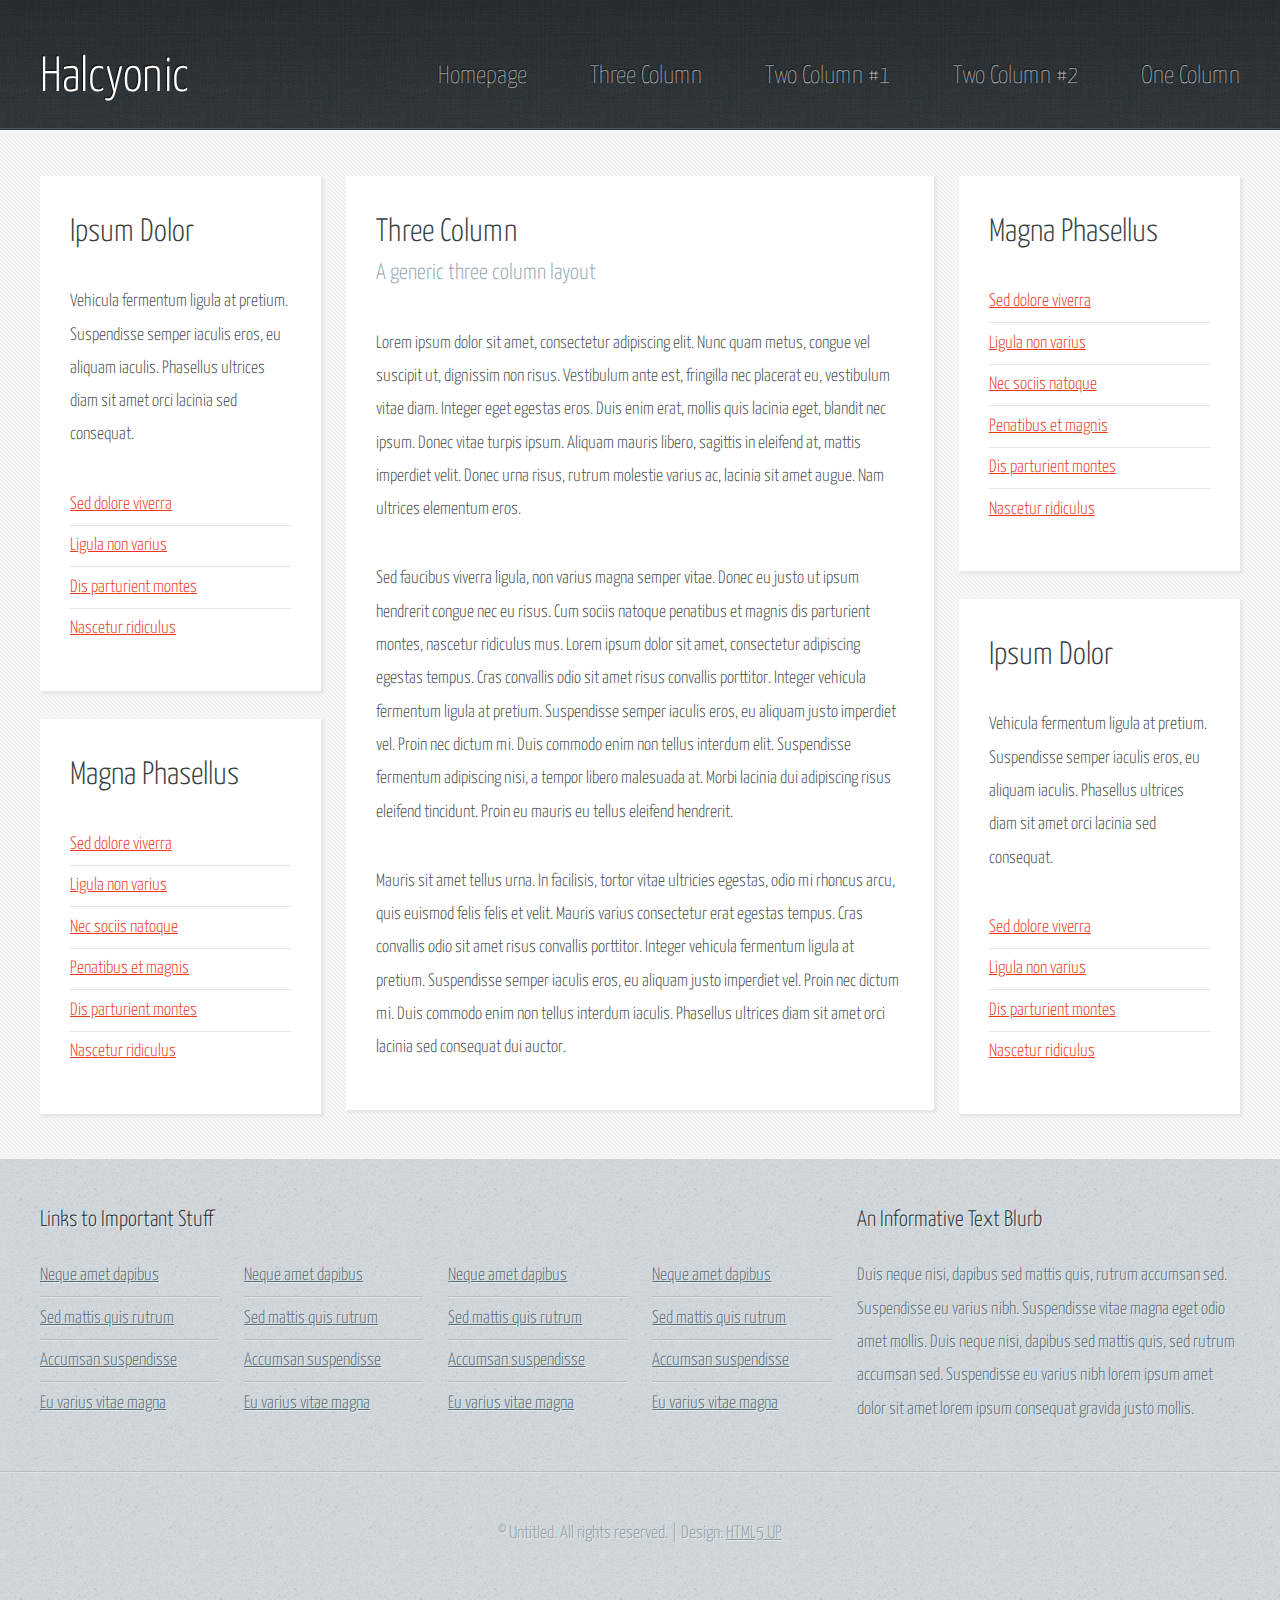
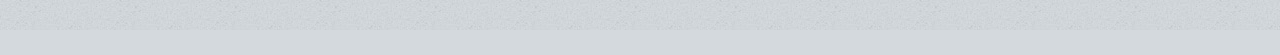
<file: exemplo site/html5up-halcyonic/threecolumn.html>
<!DOCTYPE HTML>
<!--
	Halcyonic by HTML5 UP
	html5up.net | @ajlkn
	Free for personal and commercial use under the CCA 3.0 license (html5up.net/license)
-->
<html>
	<head>
		<title>Three Column - Halcyonic by HTML5 UP</title>
		<meta charset="utf-8" />
		<meta name="viewport" content="width=device-width, initial-scale=1" />
		<!--[if lte IE 8]><script src="assets/js/ie/html5shiv.js"></script><![endif]-->
		<link rel="stylesheet" href="assets/css/main.css" />
		<!--[if lte IE 9]><link rel="stylesheet" href="assets/css/ie9.css" /><![endif]-->
	</head>
	<body class="subpage">
		<div id="page-wrapper">

			<!-- Header -->
				<div id="header-wrapper">
					<header id="header" class="container">
						<div class="row">
							<div class="12u">

								<!-- Logo -->
									<h1><a href="#" id="logo">Halcyonic</a></h1>

								<!-- Nav -->
									<nav id="nav">
										<a href="index.html">Homepage</a>
										<a href="threecolumn.html">Three Column</a>
										<a href="twocolumn1.html">Two Column #1</a>
										<a href="twocolumn2.html">Two Column #2</a>
										<a href="onecolumn.html">One Column</a>
									</nav>

							</div>
						</div>
					</header>
				</div>

			<!-- Content -->
				<div id="content-wrapper">
					<div id="content">
						<div class="container">
							<div class="row">
								<div class="3u 12u(mobile)">

									<!-- Left Sidebar -->
										<section>
											<header>
												<h2>Ipsum Dolor</h2>
											</header>
											<p>
												Vehicula fermentum ligula at pretium. Suspendisse semper iaculis eros, eu aliquam
												iaculis. Phasellus ultrices diam sit amet orci lacinia sed consequat.
											</p>
											<ul class="link-list">
												<li><a href="#">Sed dolore viverra</a></li>
												<li><a href="#">Ligula non varius</a></li>
												<li><a href="#">Dis parturient montes</a></li>
												<li><a href="#">Nascetur ridiculus</a></li>
											</ul>
										</section>
										<section>
											<header>
												<h2>Magna Phasellus</h2>
											</header>
											<ul class="link-list">
												<li><a href="#">Sed dolore viverra</a></li>
												<li><a href="#">Ligula non varius</a></li>
												<li><a href="#">Nec sociis natoque</a></li>
												<li><a href="#">Penatibus et magnis</a></li>
												<li><a href="#">Dis parturient montes</a></li>
												<li><a href="#">Nascetur ridiculus</a></li>
											</ul>
										</section>
								</div>
								<div class="6u 12u(mobile) important(mobile)">

									<!-- Main Content -->
										<section>
											<header>
												<h2>Three Column</h2>
												<h3>A generic three column layout</h3>
											</header>
											<p>
												Lorem ipsum dolor sit amet, consectetur adipiscing elit. Nunc quam metus, congue
												vel suscipit ut, dignissim non risus. Vestibulum ante est, fringilla nec placerat
												eu, vestibulum vitae diam. Integer eget egestas eros. Duis enim erat, mollis quis
												lacinia eget, blandit nec ipsum. Donec vitae turpis ipsum. Aliquam mauris libero,
												sagittis in eleifend at, mattis imperdiet velit. Donec urna risus, rutrum molestie
												varius ac, lacinia sit amet augue. Nam ultrices elementum eros.
											</p>
											<p>
												Sed faucibus viverra ligula, non varius magna semper vitae. Donec eu justo ut ipsum
												hendrerit congue nec eu risus. Cum sociis natoque penatibus et magnis dis parturient
												montes, nascetur ridiculus mus. Lorem ipsum dolor sit amet, consectetur adipiscing
												egestas tempus. Cras convallis odio sit amet risus convallis porttitor. Integer
												vehicula fermentum ligula at pretium. Suspendisse semper iaculis eros, eu aliquam
												justo imperdiet vel. Proin nec dictum mi. Duis commodo enim non tellus interdum
												elit. Suspendisse fermentum adipiscing nisi, a tempor libero malesuada at. Morbi
												lacinia dui adipiscing risus eleifend tincidunt. Proin eu mauris eu tellus eleifend
												hendrerit.
											</p>
											<p>
												Mauris sit amet tellus urna. In facilisis, tortor vitae ultricies egestas, odio
												mi rhoncus arcu, quis euismod felis felis et velit. Mauris varius consectetur erat
												egestas tempus. Cras convallis odio sit amet risus convallis porttitor. Integer
												vehicula fermentum ligula at pretium. Suspendisse semper iaculis eros, eu aliquam
												justo imperdiet vel. Proin nec dictum mi. Duis commodo enim non tellus interdum
												iaculis. Phasellus ultrices diam sit amet orci lacinia sed consequat dui auctor.
											</p>
										</section>

								</div>
								<div class="3u 12u(mobile)">

									<!-- Right Sidebar -->
										<section>
											<header>
												<h2>Magna Phasellus</h2>
											</header>
											<ul class="link-list">
												<li><a href="#">Sed dolore viverra</a></li>
												<li><a href="#">Ligula non varius</a></li>
												<li><a href="#">Nec sociis natoque</a></li>
												<li><a href="#">Penatibus et magnis</a></li>
												<li><a href="#">Dis parturient montes</a></li>
												<li><a href="#">Nascetur ridiculus</a></li>
											</ul>
										</section>
										<section>
											<header>
												<h2>Ipsum Dolor</h2>
											</header>
											<p>
												Vehicula fermentum ligula at pretium. Suspendisse semper iaculis eros, eu aliquam
												iaculis. Phasellus ultrices diam sit amet orci lacinia sed consequat.
											</p>
											<ul class="link-list">
												<li><a href="#">Sed dolore viverra</a></li>
												<li><a href="#">Ligula non varius</a></li>
												<li><a href="#">Dis parturient montes</a></li>
												<li><a href="#">Nascetur ridiculus</a></li>
											</ul>
										</section>

								</div>
							</div>
						</div>
					</div>
				</div>

			<!-- Footer -->
				<div id="footer-wrapper">
					<footer id="footer" class="container">
						<div class="row">
							<div class="8u 12u(mobile)">

								<!-- Links -->
									<section>
										<h2>Links to Important Stuff</h2>
										<div>
											<div class="row">
												<div class="3u 12u(mobile)">
													<ul class="link-list last-child">
														<li><a href="#">Neque amet dapibus</a></li>
														<li><a href="#">Sed mattis quis rutrum</a></li>
														<li><a href="#">Accumsan suspendisse</a></li>
														<li><a href="#">Eu varius vitae magna</a></li>
													</ul>
												</div>
												<div class="3u 12u(mobile)">
													<ul class="link-list last-child">
														<li><a href="#">Neque amet dapibus</a></li>
														<li><a href="#">Sed mattis quis rutrum</a></li>
														<li><a href="#">Accumsan suspendisse</a></li>
														<li><a href="#">Eu varius vitae magna</a></li>
													</ul>
												</div>
												<div class="3u 12u(mobile)">
													<ul class="link-list last-child">
														<li><a href="#">Neque amet dapibus</a></li>
														<li><a href="#">Sed mattis quis rutrum</a></li>
														<li><a href="#">Accumsan suspendisse</a></li>
														<li><a href="#">Eu varius vitae magna</a></li>
													</ul>
												</div>
												<div class="3u 12u(mobile)">
													<ul class="link-list last-child">
														<li><a href="#">Neque amet dapibus</a></li>
														<li><a href="#">Sed mattis quis rutrum</a></li>
														<li><a href="#">Accumsan suspendisse</a></li>
														<li><a href="#">Eu varius vitae magna</a></li>
													</ul>
												</div>
											</div>
										</div>
									</section>

							</div>
							<div class="4u 12u(mobile)">

								<!-- Blurb -->
									<section>
										<h2>An Informative Text Blurb</h2>
										<p>
											Duis neque nisi, dapibus sed mattis quis, rutrum accumsan sed. Suspendisse eu
											varius nibh. Suspendisse vitae magna eget odio amet mollis. Duis neque nisi,
											dapibus sed mattis quis, sed rutrum accumsan sed. Suspendisse eu varius nibh
											lorem ipsum amet dolor sit amet lorem ipsum consequat gravida justo mollis.
										</p>
									</section>

							</div>
						</div>
					</footer>
				</div>

			<!-- Copyright -->
				<div id="copyright">
					&copy; Untitled. All rights reserved. | Design: <a href="http://html5up.net">HTML5 UP</a>
				</div>

		</div>

		<!-- Scripts -->
			<script src="assets/js/jquery.min.js"></script>
			<script src="assets/js/skel.min.js"></script>
			<script src="assets/js/skel-viewport.min.js"></script>
			<script src="assets/js/util.js"></script>
			<!--[if lte IE 8]><script src="assets/js/ie/respond.min.js"></script><![endif]-->
			<script src="assets/js/main.js"></script>

	</body>
</html>
</file>
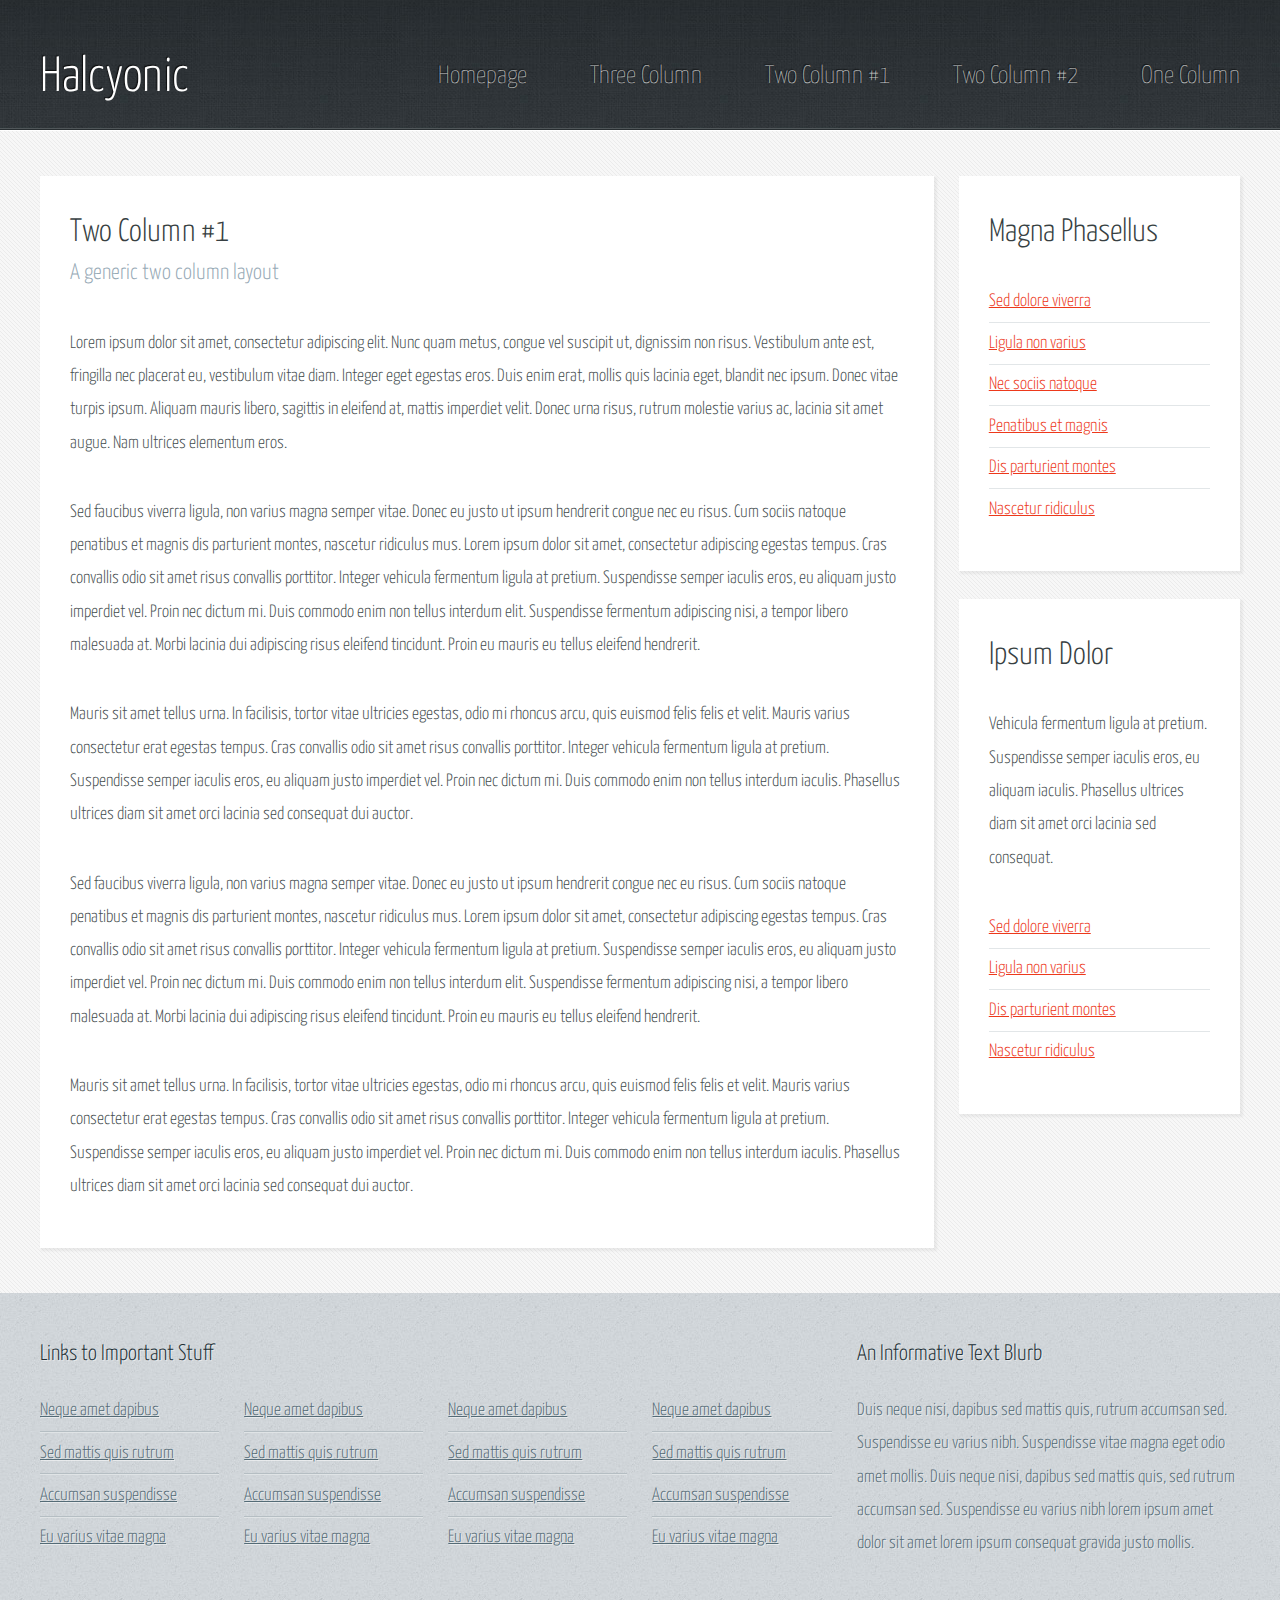
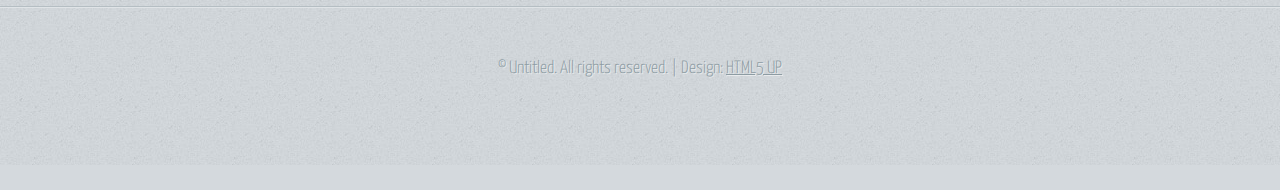
<file: exemplo site/html5up-halcyonic/twocolumn1.html>
<!DOCTYPE HTML>
<!--
	Halcyonic by HTML5 UP
	html5up.net | @ajlkn
	Free for personal and commercial use under the CCA 3.0 license (html5up.net/license)
-->
<html>
	<head>
		<title>Two Column 1 - Halcyonic by HTML5 UP</title>
		<meta charset="utf-8" />
		<meta name="viewport" content="width=device-width, initial-scale=1" />
		<!--[if lte IE 8]><script src="assets/js/ie/html5shiv.js"></script><![endif]-->
		<link rel="stylesheet" href="assets/css/main.css" />
		<!--[if lte IE 9]><link rel="stylesheet" href="assets/css/ie9.css" /><![endif]-->
	</head>
	<body class="subpage">
		<div id="page-wrapper">

			<!-- Header -->
				<div id="header-wrapper">
					<header id="header" class="container">
						<div class="row">
							<div class="12u">

								<!-- Logo -->
									<h1><a href="#" id="logo">Halcyonic</a></h1>

								<!-- Nav -->
									<nav id="nav">
										<a href="index.html">Homepage</a>
										<a href="threecolumn.html">Three Column</a>
										<a href="twocolumn1.html">Two Column #1</a>
										<a href="twocolumn2.html">Two Column #2</a>
										<a href="onecolumn.html">One Column</a>
									</nav>

							</div>
						</div>
					</header>
				</div>

			<!-- Content -->
				<div id="content-wrapper">
					<div id="content">
						<div class="container">
							<div class="row">
								<div class="9u 12u(mobile)">

									<!-- Main Content -->
										<section>
											<header>
												<h2>Two Column #1</h2>
												<h3>A generic two column layout</h3>
											</header>
											<p>
												Lorem ipsum dolor sit amet, consectetur adipiscing elit. Nunc quam metus, congue
												vel suscipit ut, dignissim non risus. Vestibulum ante est, fringilla nec placerat
												eu, vestibulum vitae diam. Integer eget egestas eros. Duis enim erat, mollis quis
												lacinia eget, blandit nec ipsum. Donec vitae turpis ipsum. Aliquam mauris libero,
												sagittis in eleifend at, mattis imperdiet velit. Donec urna risus, rutrum molestie
												varius ac, lacinia sit amet augue. Nam ultrices elementum eros.
											</p>
											<p>
												Sed faucibus viverra ligula, non varius magna semper vitae. Donec eu justo ut ipsum
												hendrerit congue nec eu risus. Cum sociis natoque penatibus et magnis dis parturient
												montes, nascetur ridiculus mus. Lorem ipsum dolor sit amet, consectetur adipiscing
												egestas tempus. Cras convallis odio sit amet risus convallis porttitor. Integer
												vehicula fermentum ligula at pretium. Suspendisse semper iaculis eros, eu aliquam
												justo imperdiet vel. Proin nec dictum mi. Duis commodo enim non tellus interdum
												elit. Suspendisse fermentum adipiscing nisi, a tempor libero malesuada at. Morbi
												lacinia dui adipiscing risus eleifend tincidunt. Proin eu mauris eu tellus eleifend
												hendrerit.
											</p>
											<p>
												Mauris sit amet tellus urna. In facilisis, tortor vitae ultricies egestas, odio
												mi rhoncus arcu, quis euismod felis felis et velit. Mauris varius consectetur erat
												egestas tempus. Cras convallis odio sit amet risus convallis porttitor. Integer
												vehicula fermentum ligula at pretium. Suspendisse semper iaculis eros, eu aliquam
												justo imperdiet vel. Proin nec dictum mi. Duis commodo enim non tellus interdum
												iaculis. Phasellus ultrices diam sit amet orci lacinia sed consequat dui auctor.
											</p>
											<p>
												Sed faucibus viverra ligula, non varius magna semper vitae. Donec eu justo ut ipsum
												hendrerit congue nec eu risus. Cum sociis natoque penatibus et magnis dis parturient
												montes, nascetur ridiculus mus. Lorem ipsum dolor sit amet, consectetur adipiscing
												egestas tempus. Cras convallis odio sit amet risus convallis porttitor. Integer
												vehicula fermentum ligula at pretium. Suspendisse semper iaculis eros, eu aliquam
												justo imperdiet vel. Proin nec dictum mi. Duis commodo enim non tellus interdum
												elit. Suspendisse fermentum adipiscing nisi, a tempor libero malesuada at. Morbi
												lacinia dui adipiscing risus eleifend tincidunt. Proin eu mauris eu tellus eleifend
												hendrerit.
											</p>
											<p>
												Mauris sit amet tellus urna. In facilisis, tortor vitae ultricies egestas, odio
												mi rhoncus arcu, quis euismod felis felis et velit. Mauris varius consectetur erat
												egestas tempus. Cras convallis odio sit amet risus convallis porttitor. Integer
												vehicula fermentum ligula at pretium. Suspendisse semper iaculis eros, eu aliquam
												justo imperdiet vel. Proin nec dictum mi. Duis commodo enim non tellus interdum
												iaculis. Phasellus ultrices diam sit amet orci lacinia sed consequat dui auctor.
											</p>
										</section>

								</div>
								<div class="3u 12u(mobile)">

									<!-- Sidebar -->
										<section>
											<header>
												<h2>Magna Phasellus</h2>
											</header>
											<ul class="link-list">
												<li><a href="#">Sed dolore viverra</a></li>
												<li><a href="#">Ligula non varius</a></li>
												<li><a href="#">Nec sociis natoque</a></li>
												<li><a href="#">Penatibus et magnis</a></li>
												<li><a href="#">Dis parturient montes</a></li>
												<li><a href="#">Nascetur ridiculus</a></li>
											</ul>
										</section>
										<section>
											<header>
												<h2>Ipsum Dolor</h2>
											</header>
											<p>
												Vehicula fermentum ligula at pretium. Suspendisse semper iaculis eros, eu aliquam
												iaculis. Phasellus ultrices diam sit amet orci lacinia sed consequat.
											</p>
											<ul class="link-list">
												<li><a href="#">Sed dolore viverra</a></li>
												<li><a href="#">Ligula non varius</a></li>
												<li><a href="#">Dis parturient montes</a></li>
												<li><a href="#">Nascetur ridiculus</a></li>
											</ul>
										</section>

								</div>
							</div>
						</div>
					</div>
				</div>

			<!-- Footer -->
				<div id="footer-wrapper">
					<footer id="footer" class="container">
						<div class="row">
							<div class="8u 12u(mobile)">

								<!-- Links -->
									<section>
										<h2>Links to Important Stuff</h2>
										<div>
											<div class="row">
												<div class="3u 12u(mobile)">
													<ul class="link-list last-child">
														<li><a href="#">Neque amet dapibus</a></li>
														<li><a href="#">Sed mattis quis rutrum</a></li>
														<li><a href="#">Accumsan suspendisse</a></li>
														<li><a href="#">Eu varius vitae magna</a></li>
													</ul>
												</div>
												<div class="3u 12u(mobile)">
													<ul class="link-list last-child">
														<li><a href="#">Neque amet dapibus</a></li>
														<li><a href="#">Sed mattis quis rutrum</a></li>
														<li><a href="#">Accumsan suspendisse</a></li>
														<li><a href="#">Eu varius vitae magna</a></li>
													</ul>
												</div>
												<div class="3u 12u(mobile)">
													<ul class="link-list last-child">
														<li><a href="#">Neque amet dapibus</a></li>
														<li><a href="#">Sed mattis quis rutrum</a></li>
														<li><a href="#">Accumsan suspendisse</a></li>
														<li><a href="#">Eu varius vitae magna</a></li>
													</ul>
												</div>
												<div class="3u 12u(mobile)">
													<ul class="link-list last-child">
														<li><a href="#">Neque amet dapibus</a></li>
														<li><a href="#">Sed mattis quis rutrum</a></li>
														<li><a href="#">Accumsan suspendisse</a></li>
														<li><a href="#">Eu varius vitae magna</a></li>
													</ul>
												</div>
											</div>
										</div>
									</section>

							</div>
							<div class="4u 12u(mobile)">

								<!-- Blurb -->
									<section>
										<h2>An Informative Text Blurb</h2>
										<p>
											Duis neque nisi, dapibus sed mattis quis, rutrum accumsan sed. Suspendisse eu
											varius nibh. Suspendisse vitae magna eget odio amet mollis. Duis neque nisi,
											dapibus sed mattis quis, sed rutrum accumsan sed. Suspendisse eu varius nibh
											lorem ipsum amet dolor sit amet lorem ipsum consequat gravida justo mollis.
										</p>
									</section>

							</div>
						</div>
					</footer>
				</div>

			<!-- Copyright -->
				<div id="copyright">
					&copy; Untitled. All rights reserved. | Design: <a href="http://html5up.net">HTML5 UP</a>
				</div>

		</div>

		<!-- Scripts -->
			<script src="assets/js/jquery.min.js"></script>
			<script src="assets/js/skel.min.js"></script>
			<script src="assets/js/skel-viewport.min.js"></script>
			<script src="assets/js/util.js"></script>
			<!--[if lte IE 8]><script src="assets/js/ie/respond.min.js"></script><![endif]-->
			<script src="assets/js/main.js"></script>

	</body>
</html>
</file>
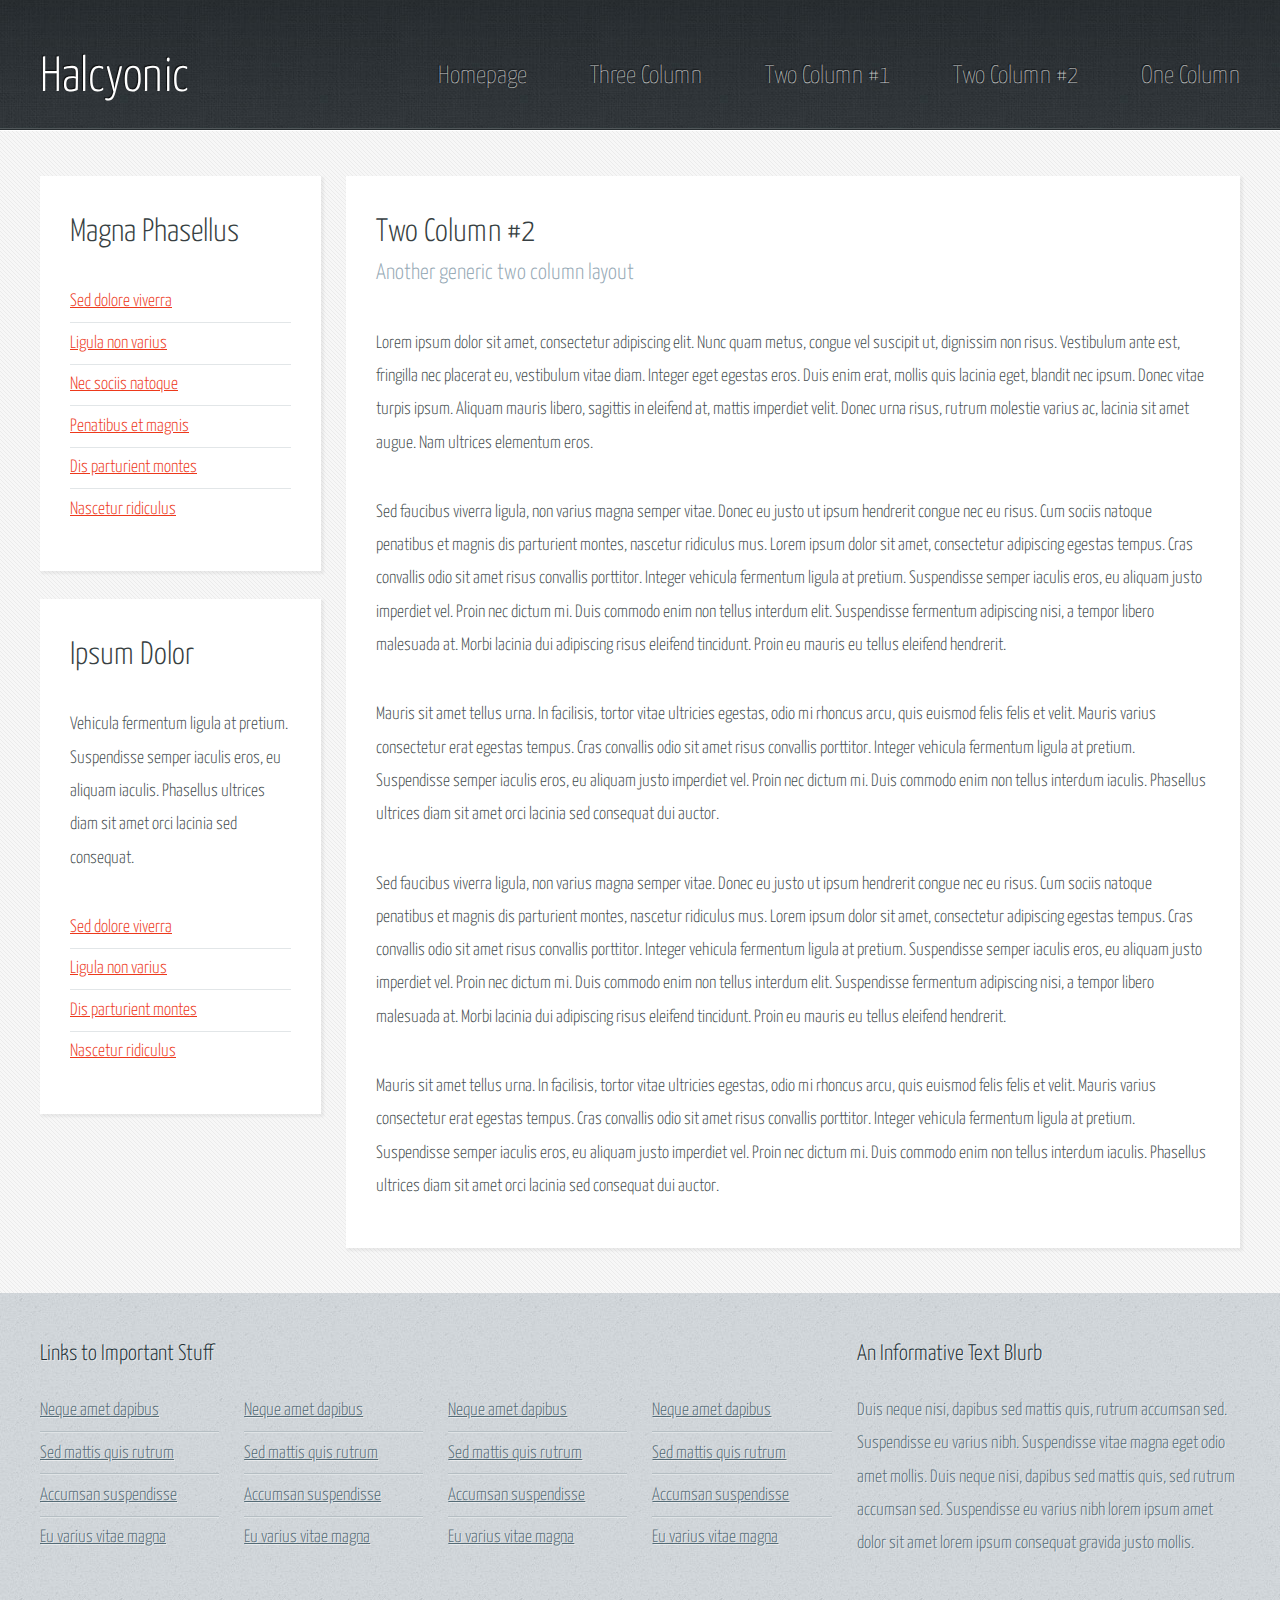
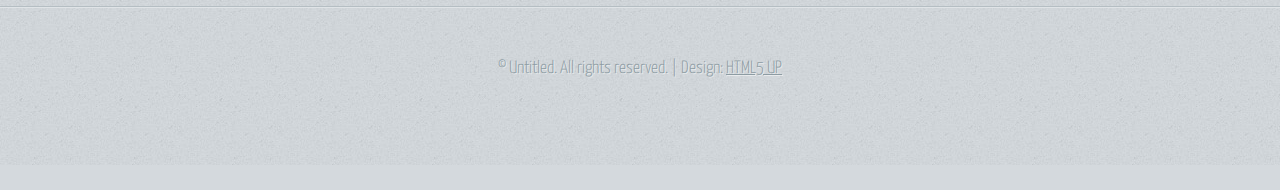
<file: exemplo site/html5up-halcyonic/twocolumn2.html>
<!DOCTYPE HTML>
<!--
	Halcyonic by HTML5 UP
	html5up.net | @ajlkn
	Free for personal and commercial use under the CCA 3.0 license (html5up.net/license)
-->
<html>
	<head>
		<title>Two Column 2 - Halcyonic by HTML5 UP</title>
		<meta charset="utf-8" />
		<meta name="viewport" content="width=device-width, initial-scale=1" />
		<!--[if lte IE 8]><script src="assets/js/ie/html5shiv.js"></script><![endif]-->
		<link rel="stylesheet" href="assets/css/main.css" />
		<!--[if lte IE 9]><link rel="stylesheet" href="assets/css/ie9.css" /><![endif]-->
	</head>
	<body class="subpage">
		<div id="page-wrapper">

			<!-- Header -->
				<div id="header-wrapper">
					<header id="header" class="container">
						<div class="row">
							<div class="12u">

								<!-- Logo -->
									<h1><a href="#" id="logo">Halcyonic</a></h1>

								<!-- Nav -->
									<nav id="nav">
										<a href="index.html">Homepage</a>
										<a href="threecolumn.html">Three Column</a>
										<a href="twocolumn1.html">Two Column #1</a>
										<a href="twocolumn2.html">Two Column #2</a>
										<a href="onecolumn.html">One Column</a>
									</nav>

							</div>
						</div>
					</header>
				</div>

			<!-- Content -->
				<div id="content-wrapper">
					<div id="content">
						<div class="container">
							<div class="row">
								<div class="3u 12u(mobile)">

									<!-- Sidebar -->
										<section>
											<header>
												<h2>Magna Phasellus</h2>
											</header>
											<ul class="link-list">
												<li><a href="#">Sed dolore viverra</a></li>
												<li><a href="#">Ligula non varius</a></li>
												<li><a href="#">Nec sociis natoque</a></li>
												<li><a href="#">Penatibus et magnis</a></li>
												<li><a href="#">Dis parturient montes</a></li>
												<li><a href="#">Nascetur ridiculus</a></li>
											</ul>
										</section>
										<section>
											<header>
												<h2>Ipsum Dolor</h2>
											</header>
											<p>
												Vehicula fermentum ligula at pretium. Suspendisse semper iaculis eros, eu aliquam
												iaculis. Phasellus ultrices diam sit amet orci lacinia sed consequat.
											</p>
											<ul class="link-list">
												<li><a href="#">Sed dolore viverra</a></li>
												<li><a href="#">Ligula non varius</a></li>
												<li><a href="#">Dis parturient montes</a></li>
												<li><a href="#">Nascetur ridiculus</a></li>
											</ul>
										</section>

								</div>
								<div class="9u 12u(mobile) important(mobile)">

									<!-- Main Content -->
										<section>
											<header>
												<h2>Two Column #2</h2>
												<h3>Another generic two column layout</h3>
											</header>
											<p>
												Lorem ipsum dolor sit amet, consectetur adipiscing elit. Nunc quam metus, congue
												vel suscipit ut, dignissim non risus. Vestibulum ante est, fringilla nec placerat
												eu, vestibulum vitae diam. Integer eget egestas eros. Duis enim erat, mollis quis
												lacinia eget, blandit nec ipsum. Donec vitae turpis ipsum. Aliquam mauris libero,
												sagittis in eleifend at, mattis imperdiet velit. Donec urna risus, rutrum molestie
												varius ac, lacinia sit amet augue. Nam ultrices elementum eros.
											</p>
											<p>
												Sed faucibus viverra ligula, non varius magna semper vitae. Donec eu justo ut ipsum
												hendrerit congue nec eu risus. Cum sociis natoque penatibus et magnis dis parturient
												montes, nascetur ridiculus mus. Lorem ipsum dolor sit amet, consectetur adipiscing
												egestas tempus. Cras convallis odio sit amet risus convallis porttitor. Integer
												vehicula fermentum ligula at pretium. Suspendisse semper iaculis eros, eu aliquam
												justo imperdiet vel. Proin nec dictum mi. Duis commodo enim non tellus interdum
												elit. Suspendisse fermentum adipiscing nisi, a tempor libero malesuada at. Morbi
												lacinia dui adipiscing risus eleifend tincidunt. Proin eu mauris eu tellus eleifend
												hendrerit.
											</p>
											<p>
												Mauris sit amet tellus urna. In facilisis, tortor vitae ultricies egestas, odio
												mi rhoncus arcu, quis euismod felis felis et velit. Mauris varius consectetur erat
												egestas tempus. Cras convallis odio sit amet risus convallis porttitor. Integer
												vehicula fermentum ligula at pretium. Suspendisse semper iaculis eros, eu aliquam
												justo imperdiet vel. Proin nec dictum mi. Duis commodo enim non tellus interdum
												iaculis. Phasellus ultrices diam sit amet orci lacinia sed consequat dui auctor.
											</p>
											<p>
												Sed faucibus viverra ligula, non varius magna semper vitae. Donec eu justo ut ipsum
												hendrerit congue nec eu risus. Cum sociis natoque penatibus et magnis dis parturient
												montes, nascetur ridiculus mus. Lorem ipsum dolor sit amet, consectetur adipiscing
												egestas tempus. Cras convallis odio sit amet risus convallis porttitor. Integer
												vehicula fermentum ligula at pretium. Suspendisse semper iaculis eros, eu aliquam
												justo imperdiet vel. Proin nec dictum mi. Duis commodo enim non tellus interdum
												elit. Suspendisse fermentum adipiscing nisi, a tempor libero malesuada at. Morbi
												lacinia dui adipiscing risus eleifend tincidunt. Proin eu mauris eu tellus eleifend
												hendrerit.
											</p>
											<p>
												Mauris sit amet tellus urna. In facilisis, tortor vitae ultricies egestas, odio
												mi rhoncus arcu, quis euismod felis felis et velit. Mauris varius consectetur erat
												egestas tempus. Cras convallis odio sit amet risus convallis porttitor. Integer
												vehicula fermentum ligula at pretium. Suspendisse semper iaculis eros, eu aliquam
												justo imperdiet vel. Proin nec dictum mi. Duis commodo enim non tellus interdum
												iaculis. Phasellus ultrices diam sit amet orci lacinia sed consequat dui auctor.
											</p>
										</section>

								</div>
							</div>
						</div>
					</div>
				</div>

			<!-- Footer -->
				<div id="footer-wrapper">
					<footer id="footer" class="container">
						<div class="row">
							<div class="8u 12u(mobile)">

								<!-- Links -->
									<section>
										<h2>Links to Important Stuff</h2>
										<div>
											<div class="row">
												<div class="3u 12u(mobile)">
													<ul class="link-list last-child">
														<li><a href="#">Neque amet dapibus</a></li>
														<li><a href="#">Sed mattis quis rutrum</a></li>
														<li><a href="#">Accumsan suspendisse</a></li>
														<li><a href="#">Eu varius vitae magna</a></li>
													</ul>
												</div>
												<div class="3u 12u(mobile)">
													<ul class="link-list last-child">
														<li><a href="#">Neque amet dapibus</a></li>
														<li><a href="#">Sed mattis quis rutrum</a></li>
														<li><a href="#">Accumsan suspendisse</a></li>
														<li><a href="#">Eu varius vitae magna</a></li>
													</ul>
												</div>
												<div class="3u 12u(mobile)">
													<ul class="link-list last-child">
														<li><a href="#">Neque amet dapibus</a></li>
														<li><a href="#">Sed mattis quis rutrum</a></li>
														<li><a href="#">Accumsan suspendisse</a></li>
														<li><a href="#">Eu varius vitae magna</a></li>
													</ul>
												</div>
												<div class="3u 12u(mobile)">
													<ul class="link-list last-child">
														<li><a href="#">Neque amet dapibus</a></li>
														<li><a href="#">Sed mattis quis rutrum</a></li>
														<li><a href="#">Accumsan suspendisse</a></li>
														<li><a href="#">Eu varius vitae magna</a></li>
													</ul>
												</div>
											</div>
										</div>
									</section>

							</div>
							<div class="4u 12u(mobile)">

								<!-- Blurb -->
									<section>
										<h2>An Informative Text Blurb</h2>
										<p>
											Duis neque nisi, dapibus sed mattis quis, rutrum accumsan sed. Suspendisse eu
											varius nibh. Suspendisse vitae magna eget odio amet mollis. Duis neque nisi,
											dapibus sed mattis quis, sed rutrum accumsan sed. Suspendisse eu varius nibh
											lorem ipsum amet dolor sit amet lorem ipsum consequat gravida justo mollis.
										</p>
									</section>

							</div>
						</div>
					</footer>
				</div>

			<!-- Copyright -->
				<div id="copyright">
					&copy; Untitled. All rights reserved. | Design: <a href="http://html5up.net">HTML5 UP</a>
				</div>

		</div>

		<!-- Scripts -->
			<script src="assets/js/jquery.min.js"></script>
			<script src="assets/js/skel.min.js"></script>
			<script src="assets/js/skel-viewport.min.js"></script>
			<script src="assets/js/util.js"></script>
			<!--[if lte IE 8]><script src="assets/js/ie/respond.min.js"></script><![endif]-->
			<script src="assets/js/main.js"></script>

	</body>
</html>
</file>
<file: css/estilo.css>
body{						/*padrão para tags*/
	background-color:;
	background-image:url(../imagens/tela.jpg);
}

td{
	text-align:center;
	
}

#corpo_inicial{						/*padrão para id*/
	background-color:;
}

.corpo_class{						/*padrão para classe*/
	background-color:;
}
</file>
<file: exemplo site/html5up-halcyonic/assets/css/main.css>
@import url("https://fonts.googleapis.com/css?family=Yanone+Kaffeesatz:400,300,200");

/*
	Halcyonic by HTML5 UP
	html5up.net | @ajlkn
	Free for personal and commercial use under the CCA 3.0 license (html5up.net/license)
*/

/* Reset */

	html, body, div, span, applet, object, iframe, h1, h2, h3, h4, h5, h6, p, blockquote, pre, a, abbr, acronym, address, big, cite, code, del, dfn, em, img, ins, kbd, q, s, samp, small, strike, strong, sub, sup, tt, var, b, u, i, center, dl, dt, dd, ol, ul, li, fieldset, form, label, legend, table, caption, tbody, tfoot, thead, tr, th, td, article, aside, canvas, details, embed, figure, figcaption, footer, header, hgroup, menu, nav, output, ruby, section, summary, time, mark, audio, video {
		margin: 0;
		padding: 0;
		border: 0;
		font-size: 100%;
		font: inherit;
		vertical-align: baseline;
	}

	article, aside, details, figcaption, figure, footer, header, hgroup, menu, nav, section {
		display: block;
	}

	body {
		line-height: 1;
	}

	ol, ul {
		list-style: none;
	}

	blockquote, q {
		quotes: none;
	}

	blockquote:before, blockquote:after, q:before, q:after {
		content: '';
		content: none;
	}

	table {
		border-collapse: collapse;
		border-spacing: 0;
	}

	body {
		-webkit-text-size-adjust: none;
	}

/* Box Model */

	*, *:before, *:after {
		-moz-box-sizing: border-box;
		-webkit-box-sizing: border-box;
		box-sizing: border-box;
	}

/* Containers */

	.container {
		margin-left: auto;
		margin-right: auto;
	}

	.container.\31 25\25 {
		width: 100%;
		max-width: 1200px;
		min-width: 960px;
	}

	.container.\37 5\25 {
		width: 720px;
	}

	.container.\35 0\25 {
		width: 480px;
	}

	.container.\32 5\25 {
		width: 240px;
	}

	.container {
		width: 960px;
	}

	@media screen and (min-width: 737px) {

		.container.\31 25\25 {
			width: 100%;
			max-width: 1500px;
			min-width: 1200px;
		}

		.container.\37 5\25 {
			width: 900px;
		}

		.container.\35 0\25 {
			width: 600px;
		}

		.container.\32 5\25 {
			width: 300px;
		}

		.container {
			width: 1200px;
		}

	}

	@media screen and (min-width: 737px) and (max-width: 1200px) {

		.container.\31 25\25 {
			width: 100%;
			max-width: 1250px;
			min-width: 1000px;
		}

		.container.\37 5\25 {
			width: 750px;
		}

		.container.\35 0\25 {
			width: 500px;
		}

		.container.\32 5\25 {
			width: 250px;
		}

		.container {
			width: 1000px;
		}

	}

	@media screen and (max-width: 736px) {

		.container.\31 25\25 {
			width: 100%;
			max-width: 125%;
			min-width: 100%;
		}

		.container.\37 5\25 {
			width: 75%;
		}

		.container.\35 0\25 {
			width: 50%;
		}

		.container.\32 5\25 {
			width: 25%;
		}

		.container {
			width: 100% !important;
		}

	}

/* Grid */

	.row {
		border-bottom: solid 1px transparent;
		-moz-box-sizing: border-box;
		-webkit-box-sizing: border-box;
		box-sizing: border-box;
	}

	.row > * {
		float: left;
		-moz-box-sizing: border-box;
		-webkit-box-sizing: border-box;
		box-sizing: border-box;
	}

	.row:after, .row:before {
		content: '';
		display: block;
		clear: both;
		height: 0;
	}

	.row.uniform > * > :first-child {
		margin-top: 0;
	}

	.row.uniform > * > :last-child {
		margin-bottom: 0;
	}

	.row.\30 \25 > * {
		padding: 0 0 0 0px;
	}

	.row.\30 \25 {
		margin: 0 0 -1px 0px;
	}

	.row.uniform.\30 \25 > * {
		padding: 0px 0 0 0px;
	}

	.row.uniform.\30 \25 {
		margin: 0px 0 -1px 0px;
	}

	.row > * {
		padding: 0 0 0 40px;
	}

	.row {
		margin: 0 0 -1px -40px;
	}

	.row.uniform > * {
		padding: 40px 0 0 40px;
	}

	.row.uniform {
		margin: -40px 0 -1px -40px;
	}

	.row.\32 00\25 > * {
		padding: 0 0 0 80px;
	}

	.row.\32 00\25 {
		margin: 0 0 -1px -80px;
	}

	.row.uniform.\32 00\25 > * {
		padding: 80px 0 0 80px;
	}

	.row.uniform.\32 00\25 {
		margin: -80px 0 -1px -80px;
	}

	.row.\31 50\25 > * {
		padding: 0 0 0 60px;
	}

	.row.\31 50\25 {
		margin: 0 0 -1px -60px;
	}

	.row.uniform.\31 50\25 > * {
		padding: 60px 0 0 60px;
	}

	.row.uniform.\31 50\25 {
		margin: -60px 0 -1px -60px;
	}

	.row.\35 0\25 > * {
		padding: 0 0 0 20px;
	}

	.row.\35 0\25 {
		margin: 0 0 -1px -20px;
	}

	.row.uniform.\35 0\25 > * {
		padding: 20px 0 0 20px;
	}

	.row.uniform.\35 0\25 {
		margin: -20px 0 -1px -20px;
	}

	.row.\32 5\25 > * {
		padding: 0 0 0 10px;
	}

	.row.\32 5\25 {
		margin: 0 0 -1px -10px;
	}

	.row.uniform.\32 5\25 > * {
		padding: 10px 0 0 10px;
	}

	.row.uniform.\32 5\25 {
		margin: -10px 0 -1px -10px;
	}

	.\31 2u, .\31 2u\24 {
		width: 100%;
		clear: none;
		margin-left: 0;
	}

	.\31 1u, .\31 1u\24 {
		width: 91.6666666667%;
		clear: none;
		margin-left: 0;
	}

	.\31 0u, .\31 0u\24 {
		width: 83.3333333333%;
		clear: none;
		margin-left: 0;
	}

	.\39 u, .\39 u\24 {
		width: 75%;
		clear: none;
		margin-left: 0;
	}

	.\38 u, .\38 u\24 {
		width: 66.6666666667%;
		clear: none;
		margin-left: 0;
	}

	.\37 u, .\37 u\24 {
		width: 58.3333333333%;
		clear: none;
		margin-left: 0;
	}

	.\36 u, .\36 u\24 {
		width: 50%;
		clear: none;
		margin-left: 0;
	}

	.\35 u, .\35 u\24 {
		width: 41.6666666667%;
		clear: none;
		margin-left: 0;
	}

	.\34 u, .\34 u\24 {
		width: 33.3333333333%;
		clear: none;
		margin-left: 0;
	}

	.\33 u, .\33 u\24 {
		width: 25%;
		clear: none;
		margin-left: 0;
	}

	.\32 u, .\32 u\24 {
		width: 16.6666666667%;
		clear: none;
		margin-left: 0;
	}

	.\31 u, .\31 u\24 {
		width: 8.3333333333%;
		clear: none;
		margin-left: 0;
	}

	.\31 2u\24 + *,
	.\31 1u\24 + *,
	.\31 0u\24 + *,
	.\39 u\24 + *,
	.\38 u\24 + *,
	.\37 u\24 + *,
	.\36 u\24 + *,
	.\35 u\24 + *,
	.\34 u\24 + *,
	.\33 u\24 + *,
	.\32 u\24 + *,
	.\31 u\24 + * {
		clear: left;
	}

	.\-11u {
		margin-left: 91.66667%;
	}

	.\-10u {
		margin-left: 83.33333%;
	}

	.\-9u {
		margin-left: 75%;
	}

	.\-8u {
		margin-left: 66.66667%;
	}

	.\-7u {
		margin-left: 58.33333%;
	}

	.\-6u {
		margin-left: 50%;
	}

	.\-5u {
		margin-left: 41.66667%;
	}

	.\-4u {
		margin-left: 33.33333%;
	}

	.\-3u {
		margin-left: 25%;
	}

	.\-2u {
		margin-left: 16.66667%;
	}

	.\-1u {
		margin-left: 8.33333%;
	}

	@media screen and (min-width: 737px) {

		.row > * {
			padding: 25px 0 0 25px;
		}

		.row {
			margin: -25px 0 -1px -25px;
		}

		.row.uniform > * {
			padding: 25px 0 0 25px;
		}

		.row.uniform {
			margin: -25px 0 -1px -25px;
		}

		.row.\32 00\25 > * {
			padding: 50px 0 0 50px;
		}

		.row.\32 00\25 {
			margin: -50px 0 -1px -50px;
		}

		.row.uniform.\32 00\25 > * {
			padding: 50px 0 0 50px;
		}

		.row.uniform.\32 00\25 {
			margin: -50px 0 -1px -50px;
		}

		.row.\31 50\25 > * {
			padding: 37.5px 0 0 37.5px;
		}

		.row.\31 50\25 {
			margin: -37.5px 0 -1px -37.5px;
		}

		.row.uniform.\31 50\25 > * {
			padding: 37.5px 0 0 37.5px;
		}

		.row.uniform.\31 50\25 {
			margin: -37.5px 0 -1px -37.5px;
		}

		.row.\35 0\25 > * {
			padding: 12.5px 0 0 12.5px;
		}

		.row.\35 0\25 {
			margin: -12.5px 0 -1px -12.5px;
		}

		.row.uniform.\35 0\25 > * {
			padding: 12.5px 0 0 12.5px;
		}

		.row.uniform.\35 0\25 {
			margin: -12.5px 0 -1px -12.5px;
		}

		.row.\32 5\25 > * {
			padding: 6.25px 0 0 6.25px;
		}

		.row.\32 5\25 {
			margin: -6.25px 0 -1px -6.25px;
		}

		.row.uniform.\32 5\25 > * {
			padding: 6.25px 0 0 6.25px;
		}

		.row.uniform.\32 5\25 {
			margin: -6.25px 0 -1px -6.25px;
		}

		.\31 2u\28desktop\29, .\31 2u\24\28desktop\29 {
			width: 100%;
			clear: none;
			margin-left: 0;
		}

		.\31 1u\28desktop\29, .\31 1u\24\28desktop\29 {
			width: 91.6666666667%;
			clear: none;
			margin-left: 0;
		}

		.\31 0u\28desktop\29, .\31 0u\24\28desktop\29 {
			width: 83.3333333333%;
			clear: none;
			margin-left: 0;
		}

		.\39 u\28desktop\29, .\39 u\24\28desktop\29 {
			width: 75%;
			clear: none;
			margin-left: 0;
		}

		.\38 u\28desktop\29, .\38 u\24\28desktop\29 {
			width: 66.6666666667%;
			clear: none;
			margin-left: 0;
		}

		.\37 u\28desktop\29, .\37 u\24\28desktop\29 {
			width: 58.3333333333%;
			clear: none;
			margin-left: 0;
		}

		.\36 u\28desktop\29, .\36 u\24\28desktop\29 {
			width: 50%;
			clear: none;
			margin-left: 0;
		}

		.\35 u\28desktop\29, .\35 u\24\28desktop\29 {
			width: 41.6666666667%;
			clear: none;
			margin-left: 0;
		}

		.\34 u\28desktop\29, .\34 u\24\28desktop\29 {
			width: 33.3333333333%;
			clear: none;
			margin-left: 0;
		}

		.\33 u\28desktop\29, .\33 u\24\28desktop\29 {
			width: 25%;
			clear: none;
			margin-left: 0;
		}

		.\32 u\28desktop\29, .\32 u\24\28desktop\29 {
			width: 16.6666666667%;
			clear: none;
			margin-left: 0;
		}

		.\31 u\28desktop\29, .\31 u\24\28desktop\29 {
			width: 8.3333333333%;
			clear: none;
			margin-left: 0;
		}

		.\31 2u\24\28desktop\29 + *,
		.\31 1u\24\28desktop\29 + *,
		.\31 0u\24\28desktop\29 + *,
		.\39 u\24\28desktop\29 + *,
		.\38 u\24\28desktop\29 + *,
		.\37 u\24\28desktop\29 + *,
		.\36 u\24\28desktop\29 + *,
		.\35 u\24\28desktop\29 + *,
		.\34 u\24\28desktop\29 + *,
		.\33 u\24\28desktop\29 + *,
		.\32 u\24\28desktop\29 + *,
		.\31 u\24\28desktop\29 + * {
			clear: left;
		}

		.\-11u\28desktop\29 {
			margin-left: 91.66667%;
		}

		.\-10u\28desktop\29 {
			margin-left: 83.33333%;
		}

		.\-9u\28desktop\29 {
			margin-left: 75%;
		}

		.\-8u\28desktop\29 {
			margin-left: 66.66667%;
		}

		.\-7u\28desktop\29 {
			margin-left: 58.33333%;
		}

		.\-6u\28desktop\29 {
			margin-left: 50%;
		}

		.\-5u\28desktop\29 {
			margin-left: 41.66667%;
		}

		.\-4u\28desktop\29 {
			margin-left: 33.33333%;
		}

		.\-3u\28desktop\29 {
			margin-left: 25%;
		}

		.\-2u\28desktop\29 {
			margin-left: 16.66667%;
		}

		.\-1u\28desktop\29 {
			margin-left: 8.33333%;
		}

	}

	@media screen and (min-width: 737px) and (max-width: 1200px) {

		.row > * {
			padding: 20px 0 0 20px;
		}

		.row {
			margin: -20px 0 -1px -20px;
		}

		.row.uniform > * {
			padding: 20px 0 0 20px;
		}

		.row.uniform {
			margin: -20px 0 -1px -20px;
		}

		.row.\32 00\25 > * {
			padding: 40px 0 0 40px;
		}

		.row.\32 00\25 {
			margin: -40px 0 -1px -40px;
		}

		.row.uniform.\32 00\25 > * {
			padding: 40px 0 0 40px;
		}

		.row.uniform.\32 00\25 {
			margin: -40px 0 -1px -40px;
		}

		.row.\31 50\25 > * {
			padding: 30px 0 0 30px;
		}

		.row.\31 50\25 {
			margin: -30px 0 -1px -30px;
		}

		.row.uniform.\31 50\25 > * {
			padding: 30px 0 0 30px;
		}

		.row.uniform.\31 50\25 {
			margin: -30px 0 -1px -30px;
		}

		.row.\35 0\25 > * {
			padding: 10px 0 0 10px;
		}

		.row.\35 0\25 {
			margin: -10px 0 -1px -10px;
		}

		.row.uniform.\35 0\25 > * {
			padding: 10px 0 0 10px;
		}

		.row.uniform.\35 0\25 {
			margin: -10px 0 -1px -10px;
		}

		.row.\32 5\25 > * {
			padding: 5px 0 0 5px;
		}

		.row.\32 5\25 {
			margin: -5px 0 -1px -5px;
		}

		.row.uniform.\32 5\25 > * {
			padding: 5px 0 0 5px;
		}

		.row.uniform.\32 5\25 {
			margin: -5px 0 -1px -5px;
		}

		.\31 2u\28tablet\29, .\31 2u\24\28tablet\29 {
			width: 100%;
			clear: none;
			margin-left: 0;
		}

		.\31 1u\28tablet\29, .\31 1u\24\28tablet\29 {
			width: 91.6666666667%;
			clear: none;
			margin-left: 0;
		}

		.\31 0u\28tablet\29, .\31 0u\24\28tablet\29 {
			width: 83.3333333333%;
			clear: none;
			margin-left: 0;
		}

		.\39 u\28tablet\29, .\39 u\24\28tablet\29 {
			width: 75%;
			clear: none;
			margin-left: 0;
		}

		.\38 u\28tablet\29, .\38 u\24\28tablet\29 {
			width: 66.6666666667%;
			clear: none;
			margin-left: 0;
		}

		.\37 u\28tablet\29, .\37 u\24\28tablet\29 {
			width: 58.3333333333%;
			clear: none;
			margin-left: 0;
		}

		.\36 u\28tablet\29, .\36 u\24\28tablet\29 {
			width: 50%;
			clear: none;
			margin-left: 0;
		}

		.\35 u\28tablet\29, .\35 u\24\28tablet\29 {
			width: 41.6666666667%;
			clear: none;
			margin-left: 0;
		}

		.\34 u\28tablet\29, .\34 u\24\28tablet\29 {
			width: 33.3333333333%;
			clear: none;
			margin-left: 0;
		}

		.\33 u\28tablet\29, .\33 u\24\28tablet\29 {
			width: 25%;
			clear: none;
			margin-left: 0;
		}

		.\32 u\28tablet\29, .\32 u\24\28tablet\29 {
			width: 16.6666666667%;
			clear: none;
			margin-left: 0;
		}

		.\31 u\28tablet\29, .\31 u\24\28tablet\29 {
			width: 8.3333333333%;
			clear: none;
			margin-left: 0;
		}

		.\31 2u\24\28tablet\29 + *,
		.\31 1u\24\28tablet\29 + *,
		.\31 0u\24\28tablet\29 + *,
		.\39 u\24\28tablet\29 + *,
		.\38 u\24\28tablet\29 + *,
		.\37 u\24\28tablet\29 + *,
		.\36 u\24\28tablet\29 + *,
		.\35 u\24\28tablet\29 + *,
		.\34 u\24\28tablet\29 + *,
		.\33 u\24\28tablet\29 + *,
		.\32 u\24\28tablet\29 + *,
		.\31 u\24\28tablet\29 + * {
			clear: left;
		}

		.\-11u\28tablet\29 {
			margin-left: 91.66667%;
		}

		.\-10u\28tablet\29 {
			margin-left: 83.33333%;
		}

		.\-9u\28tablet\29 {
			margin-left: 75%;
		}

		.\-8u\28tablet\29 {
			margin-left: 66.66667%;
		}

		.\-7u\28tablet\29 {
			margin-left: 58.33333%;
		}

		.\-6u\28tablet\29 {
			margin-left: 50%;
		}

		.\-5u\28tablet\29 {
			margin-left: 41.66667%;
		}

		.\-4u\28tablet\29 {
			margin-left: 33.33333%;
		}

		.\-3u\28tablet\29 {
			margin-left: 25%;
		}

		.\-2u\28tablet\29 {
			margin-left: 16.66667%;
		}

		.\-1u\28tablet\29 {
			margin-left: 8.33333%;
		}

	}

	@media screen and (max-width: 736px) {

		.row > * {
			padding: 20px 0 0 20px;
		}

		.row {
			margin: -20px 0 -1px -20px;
		}

		.row.uniform > * {
			padding: 20px 0 0 20px;
		}

		.row.uniform {
			margin: -20px 0 -1px -20px;
		}

		.row.\32 00\25 > * {
			padding: 40px 0 0 40px;
		}

		.row.\32 00\25 {
			margin: -40px 0 -1px -40px;
		}

		.row.uniform.\32 00\25 > * {
			padding: 40px 0 0 40px;
		}

		.row.uniform.\32 00\25 {
			margin: -40px 0 -1px -40px;
		}

		.row.\31 50\25 > * {
			padding: 30px 0 0 30px;
		}

		.row.\31 50\25 {
			margin: -30px 0 -1px -30px;
		}

		.row.uniform.\31 50\25 > * {
			padding: 30px 0 0 30px;
		}

		.row.uniform.\31 50\25 {
			margin: -30px 0 -1px -30px;
		}

		.row.\35 0\25 > * {
			padding: 10px 0 0 10px;
		}

		.row.\35 0\25 {
			margin: -10px 0 -1px -10px;
		}

		.row.uniform.\35 0\25 > * {
			padding: 10px 0 0 10px;
		}

		.row.uniform.\35 0\25 {
			margin: -10px 0 -1px -10px;
		}

		.row.\32 5\25 > * {
			padding: 5px 0 0 5px;
		}

		.row.\32 5\25 {
			margin: -5px 0 -1px -5px;
		}

		.row.uniform.\32 5\25 > * {
			padding: 5px 0 0 5px;
		}

		.row.uniform.\32 5\25 {
			margin: -5px 0 -1px -5px;
		}

		.\31 2u\28mobile\29, .\31 2u\24\28mobile\29 {
			width: 100%;
			clear: none;
			margin-left: 0;
		}

		.\31 1u\28mobile\29, .\31 1u\24\28mobile\29 {
			width: 91.6666666667%;
			clear: none;
			margin-left: 0;
		}

		.\31 0u\28mobile\29, .\31 0u\24\28mobile\29 {
			width: 83.3333333333%;
			clear: none;
			margin-left: 0;
		}

		.\39 u\28mobile\29, .\39 u\24\28mobile\29 {
			width: 75%;
			clear: none;
			margin-left: 0;
		}

		.\38 u\28mobile\29, .\38 u\24\28mobile\29 {
			width: 66.6666666667%;
			clear: none;
			margin-left: 0;
		}

		.\37 u\28mobile\29, .\37 u\24\28mobile\29 {
			width: 58.3333333333%;
			clear: none;
			margin-left: 0;
		}

		.\36 u\28mobile\29, .\36 u\24\28mobile\29 {
			width: 50%;
			clear: none;
			margin-left: 0;
		}

		.\35 u\28mobile\29, .\35 u\24\28mobile\29 {
			width: 41.6666666667%;
			clear: none;
			margin-left: 0;
		}

		.\34 u\28mobile\29, .\34 u\24\28mobile\29 {
			width: 33.3333333333%;
			clear: none;
			margin-left: 0;
		}

		.\33 u\28mobile\29, .\33 u\24\28mobile\29 {
			width: 25%;
			clear: none;
			margin-left: 0;
		}

		.\32 u\28mobile\29, .\32 u\24\28mobile\29 {
			width: 16.6666666667%;
			clear: none;
			margin-left: 0;
		}

		.\31 u\28mobile\29, .\31 u\24\28mobile\29 {
			width: 8.3333333333%;
			clear: none;
			margin-left: 0;
		}

		.\31 2u\24\28mobile\29 + *,
		.\31 1u\24\28mobile\29 + *,
		.\31 0u\24\28mobile\29 + *,
		.\39 u\24\28mobile\29 + *,
		.\38 u\24\28mobile\29 + *,
		.\37 u\24\28mobile\29 + *,
		.\36 u\24\28mobile\29 + *,
		.\35 u\24\28mobile\29 + *,
		.\34 u\24\28mobile\29 + *,
		.\33 u\24\28mobile\29 + *,
		.\32 u\24\28mobile\29 + *,
		.\31 u\24\28mobile\29 + * {
			clear: left;
		}

		.\-11u\28mobile\29 {
			margin-left: 91.66667%;
		}

		.\-10u\28mobile\29 {
			margin-left: 83.33333%;
		}

		.\-9u\28mobile\29 {
			margin-left: 75%;
		}

		.\-8u\28mobile\29 {
			margin-left: 66.66667%;
		}

		.\-7u\28mobile\29 {
			margin-left: 58.33333%;
		}

		.\-6u\28mobile\29 {
			margin-left: 50%;
		}

		.\-5u\28mobile\29 {
			margin-left: 41.66667%;
		}

		.\-4u\28mobile\29 {
			margin-left: 33.33333%;
		}

		.\-3u\28mobile\29 {
			margin-left: 25%;
		}

		.\-2u\28mobile\29 {
			margin-left: 16.66667%;
		}

		.\-1u\28mobile\29 {
			margin-left: 8.33333%;
		}

	}

/* Basic */

	body {
		background: #D4D9DD url("images/bg03.jpg");
		color: #474f51;
		font-size: 13.5pt;
		font-family: 'Yanone Kaffeesatz';
		line-height: 1.85em;
		font-weight: 300;
	}

	input, textarea, select {
		color: #474f51;
		font-size: 13.5pt;
		font-family: 'Yanone Kaffeesatz';
		line-height: 1.85em;
		font-weight: 300;
	}

	ul, ol, p, dl {
		margin: 0 0 2em 0;
	}

	a {
		text-decoration: underline;
	}

		a:hover {
			text-decoration: none;
		}

	section > :last-child,
	.last-child {
		margin-bottom: 0 !important;
	}

/* Multi-use */

	.link-list li {
		padding: 0.2em 0 0.2em 0;
	}

		.link-list li:first-child {
			padding-top: 0 !important;
			border-top: 0 !important;
		}

		.link-list li:last-child {
			padding-bottom: 0 !important;
			border-bottom: 0 !important;
		}

	.quote-list li {
		padding: 1em 0 1em 0;
		overflow: hidden;
	}

		.quote-list li:first-child {
			padding-top: 0 !important;
			border-top: 0 !important;
		}

		.quote-list li:last-child {
			padding-bottom: 0 !important;
			border-bottom: 0 !important;
		}

		.quote-list li img {
			float: left;
		}

		.quote-list li p {
			margin: 0 0 0 90px;
			font-size: 1.2em;
			font-style: italic;
		}

		.quote-list li span {
			display: block;
			margin-left: 90px;
			font-size: 0.9em;
			font-weight: 400;
		}

	.check-list li {
		padding: 0.7em 0 0.7em 45px;
		font-size: 1.2em;
		background: url("images/icon-checkmark.png") 0px 1.05em no-repeat;
	}

		.check-list li:first-child {
			padding-top: 0 !important;
			border-top: 0 !important;
			background-position: 0 0.3em;
		}

		.check-list li:last-child {
			padding-bottom: 0 !important;
			border-bottom: 0 !important;
		}

	.feature-image {
		display: block;
		margin: 0 0 2em 0;
		outline: 0;
	}

		.feature-image img {
			display: block;
			width: 100%;
		}

	.bordered-feature-image {
		display: block;
		background: #fff url("images/bg04.png");
		padding: 10px;
		box-shadow: 3px 3px 3px 1px rgba(0, 0, 0, 0.15);
		margin: 0 0 1.5em 0;
		outline: 0;
	}

		.bordered-feature-image img {
			display: block;
			width: 100%;
		}

	.button-big {
		background-image: -moz-linear-gradient(top, #ed391b, #ce1a00);
		background-image: -webkit-linear-gradient(top, #ed391b, #ce1a00);
		background-image: -ms-linear-gradient(top, #ed391b, #ce1a00);
		background-image: linear-gradient(top, #ed391b, #ce1a00);
		display: inline-block;
		background-color: #ed391b;
		color: #fff;
		text-decoration: none;
		font-size: 1.75em;
		font-weight: 300;
		padding: 15px 45px 15px 45px;
		outline: 0;
		border-radius: 10px;
		box-shadow: inset 0px 0px 0px 1px rgba(0, 0, 0, 0.75), inset 0px 2px 0px 0px rgba(255, 192, 192, 0.5), inset 0px 0px 0px 2px rgba(255, 96, 96, 0.85), 3px 3px 3px 1px rgba(0, 0, 0, 0.15);
		text-shadow: -1px -1px 1px rgba(0, 0, 0, 0.5);
	}

		.button-big:hover {
			background-image: -moz-linear-gradient(top, #fd492b, #de2a10);
			background-image: -webkit-linear-gradient(top, #fd492b, #de2a10);
			background-image: -ms-linear-gradient(top, #fd492b, #de2a10);
			background-image: linear-gradient(top, #fd492b, #de2a10);
			background-color: #fd492b;
			box-shadow: inset 0px 0px 0px 1px rgba(0, 0, 0, 0.75), inset 0px 2px 0px 0px rgba(255, 192, 192, 0.5), inset 0px 0px 0px 2px rgba(255, 96, 96, 0.85), 3px 3px 3px 1px rgba(0, 0, 0, 0.15);
		}

		.button-big:active {
			background-image: -moz-linear-gradient(top, #ce1a00, #ed391b);
			background-image: -webkit-linear-gradient(top, #ce1a00, #ed391b);
			background-image: -ms-linear-gradient(top, #ce1a00, #ed391b);
			background-image: linear-gradient(top, #ce1a00, #ed391b);
			background-color: #ce1a00;
			box-shadow: inset 0px 0px 0px 1px rgba(0, 0, 0, 0.75), inset 0px 2px 0px 0px rgba(255, 192, 192, 0.5), inset 0px 0px 0px 2px rgba(255, 96, 96, 0.85), 3px 3px 3px 1px rgba(0, 0, 0, 0.15);
		}

/* Content */

	#content .quote-list li {
		border-bottom: solid 1px #e2e6e8;
	}

	#content .link-list li {
		border-bottom: solid 1px #e2e6e8;
	}

	#content .check-list li {
		border-bottom: solid 1px #e2e6e8;
	}

/* Footer */

	#footer .quote-list li {
		border-top: solid 1px #e0e4e6;
		border-bottom: solid 1px #b5bec3;
	}

	#footer .link-list li {
		border-top: solid 1px #e0e4e6;
		border-bottom: solid 1px #b5bec3;
	}

	#footer .check-list li {
		border-top: solid 1px #e0e4e6;
		border-bottom: solid 1px #b5bec3;
	}

/* Desktop */

	@media screen and (min-width: 737px) {

		/* Basic */

			body {
				min-width: 1200px;
			}

			section:last-child {
				margin-bottom: 0 !important;
			}

		/* Wrappers */

			#header-wrapper {
				background: #3B4346 url("images/bg01.jpg");
				border-bottom: solid 1px #272d30;
				box-shadow: inset 0px -1px 0px 0px #51575a;
				text-shadow: -1px -1px 1px rgba(0, 0, 0, 0.75);
			}

			.subpage #header-wrapper {
				height: 155px;
			}

			#features-wrapper {
				background: #353D40 url("images/bg02.jpg");
				border-bottom: solid 1px #272e31;
				padding: 45px 0 45px 0;
				text-shadow: -1px -1px 1px rgba(0, 0, 0, 0.75);
			}

			#content-wrapper {
				background: #f7f7f7 url("images/bg04.png");
				border-top: solid 1px #fff;
				padding: 45px 0 45px 0;
			}

			#footer-wrapper {
				padding: 45px 0 45px 0;
				text-shadow: 1px 1px 1px white;
			}

		/* Header */

			#header {
				min-height: 155px;
				position: relative;
			}

				#header h1 {
					position: absolute;
					left: 0;
					bottom: 35px;
					font-size: 2.75em;
				}

					#header h1 a {
						color: #fff;
						text-decoration: none;
					}

				#header nav {
					position: absolute;
					right: 0;
					bottom: 35px;
					font-weight: 200;
				}

					#header nav a {
						color: #c6c8c8;
						text-decoration: none;
						font-size: 1.4em;
						margin-left: 60px;
						outline: 0;
					}

						#header nav a:hover {
							color: #f6f8f8;
						}

		/* Banner */

			#banner {
				border-top: solid 1px #222628;
				box-shadow: inset 0px 1px 0px 0px #3e484a;
				padding: 35px 0 35px 0;
				color: #fff;
			}

				#banner .bordered-feature-image {
					margin-bottom: 0;
				}

				#banner p {
					font-size: 2em;
					font-weight: 200;
					line-height: 1.25em;
					padding-right: 1em;
					margin: 0 0 1em 0;
				}

		/* Features */

			#features {
				color: #a0a8ab;
			}

				#features h2 {
					font-size: 1.25em;
					color: #fff;
					margin: 0 0 0.25em 0;
				}

				#features a {
					color: #e0e8eb;
				}

				#features strong {
					color: #fff;
				}

		/* Content */

			#content section {
				background: #fff;
				padding: 40px 30px 45px 30px;
				box-shadow: 2px 2px 2px 1px rgba(128, 128, 128, 0.1);
				margin: 0 0 10% 0;
			}

			#content h2 {
				font-size: 1.8em;
				color: #373f42;
				margin: 0 0 0.25em 0;
			}

			#content h3 {
				color: #96a9b5;
				font-size: 1.25em;
			}

			#content a {
				color: #ED391B;
			}

			#content header {
				margin: 0 0 2em 0;
			}

		/* Footer */

			#footer {
				color: #546b76;
				text-shadow: 1px 1px 0px rgba(255, 255, 255, 0.5);
			}

				#footer h2 {
					font-size: 1.25em;
					color: #212f35;
					margin: 0 0 1em 0;
				}

				#footer a {
					color: #546b76;
				}

		/* Copyright */

			#copyright {
				border-top: solid 1px #b5bec3;
				box-shadow: inset 0px 1px 0px 0px #e0e4e7;
				text-align: center;
				padding: 45px 0 80px 0;
				color: #8d9ca3;
				text-shadow: 1px 1px 0px rgba(255, 255, 255, 0.5);
			}

				#copyright a {
					color: #8d9ca3;
				}

	}

/* Tablet */

	@media screen and (min-width: 737px) and (max-width: 1200px) {

		/* Basic */

			body {
				min-width: 1000px;
			}

		/* Multi-use */

			.check-list li {
				font-size: 1em;
				line-height: 2em;
			}

			.quote-list li {
				padding: 1em 0 1em 0;
			}

				.quote-list li img {
					width: 60px;
				}

				.quote-list li p {
					margin: 0 0 0 80px;
					font-size: 1em;
					font-style: italic;
					line-height: 1.8em;
				}

				.quote-list li span {
					display: block;
					margin-left: 80px;
					font-size: 0.8em;
					font-weight: 400;
					line-height: 1.8em;
				}

			.feature-image {
				margin: 0 0 1em 0;
			}

			.button-big {
				font-size: 1.5em;
				padding: 10px 35px 10px 35px;
			}

		/* Banner */

			#banner p {
				font-size: 1.75em;
			}

		/* Header */

			#header h1 {
				font-size: 2.25em;
			}

			#header nav a {
				font-size: 1.1em;
			}

		/* Content */

			#content h2 {
				font-size: 1.4em;
			}

			#content h3 {
				font-size: 1.1em;
			}

			#content header {
				margin: 0 0 1.25em 0;
			}

	}

/* Mobile */

	#navPanel, #titleBar {
		display: none;
	}

	@media screen and (max-width: 736px) {

		/* Basic */

			html, body {
				overflow-x: hidden;
			}

			body, input, textarea, select {
				font-size: 13pt;
				line-height: 1.4em;
			}

		/* Multi-use */

			.link-list li {
				padding: 0.75em 0 0.75em 0;
			}

			.quote-list li p {
				margin-bottom: 0.5em;
			}

			.check-list li {
				font-size: 1em;
			}

			.button-big {
				font-size: 1.5em;
				padding: 10px 35px 10px 35px;
			}

		/* Wrappers */

			#header-wrapper {
				background: #3B4346 url("images/bg01.jpg") top center;
				box-shadow: inset 0px -1px 0px 0px #272d30, inset 0px -2px 0px 0px #51575a;
				text-shadow: -1px -1px 1px rgba(0, 0, 0, 0.75);
			}

			#features-wrapper {
				background: #353D40 url("images/bg02.jpg");
				padding: 15px 15px 30px 15px;
				text-shadow: -1px -1px 1px rgba(0, 0, 0, 0.75);
			}

			#content-wrapper {
				background: #f7f7f7 url("images/bg04.png");
				padding: 5px;
			}

			.subpage #content-wrapper {
				padding-top: 44px;
			}

			#footer-wrapper {
				padding: 40px 15px 15px 15px;
				text-shadow: 1px 1px 1px white;
			}

		/* Header */

			#header {
				display: none;
			}

			#banner {
				position: relative;
				color: #fff;
				text-align: center;
				padding: 30px 30px 15px 30px;
				margin-top: 44px;
			}

				#banner .bordered-feature-image {
					display: none;
				}

				#banner p {
					font-size: 1.25em;
					font-weight: 200;
					line-height: 1.25em;
					margin: 0 0 1em 0;
				}

		/* Features */

			#features {
				color: #a0a8ab;
			}

				#features section {
					padding: 0 0 25px 0;
					margin: 0 0 25px 0;
					border-bottom: solid 1px #51575a;
					box-shadow: inset 0px -1px 0px 0px #272d30;
				}

				#features > div > div:last-child > section {
					padding-bottom: 0;
					margin-bottom: 0;
					border-bottom: 0;
					box-shadow: none;
				}

				#features h2 {
					font-size: 1.25em;
					color: #fff;
					margin: 0 0 0.25em 0;
				}

				#features a {
					color: #e0e8eb;
				}

				#features strong {
					color: #fff;
				}

		/* Content */

			#content section {
				background: #fff;
				box-shadow: inset 0px 0px 0px 1px rgba(128, 128, 128, 0.2);
				padding: 30px 15px 30px 15px;
				margin: 0 0 5px 0;
			}

			#content h2 {
				font-size: 1.25em;
				color: #373f42;
				margin: 0 0 0.1em 0;
			}

			#content h3 {
				color: #96a9b5;
				font-size: 1em;
			}

			#content a {
				color: #ED391B;
			}

			#content header {
				margin: 0 0 1.25em 0;
			}

		/* Footer */

			#footer {
				color: #546b76;
				text-shadow: 1px 1px 0px rgba(255, 255, 255, 0.5);
			}

				#footer section {
					margin: 0 0 40px 0;
				}

				#footer h2 {
					font-size: 1.25em;
					color: #212f35;
					margin: 0 0 0.75em 0;
				}

				#footer a {
					color: #546b76;
				}

				#footer .link-list {
					margin: 0 0 30px 0 !important;
				}

		/* Copyright */

			#copyright {
				border-top: solid 1px #b5bec3;
				box-shadow: inset 0px 1px 0px 0px #e0e4e7;
				text-align: center;
				padding: 20px 30px 20px 30px;
				color: #8d9ca3;
				text-shadow: 1px 1px 0px rgba(255, 255, 255, 0.5);
			}

				#copyright a {
					color: #8d9ca3;
				}

		/* Off-Canvas Navigation */

			#page-wrapper {
				-moz-backface-visibility: hidden;
				-webkit-backface-visibility: hidden;
				-ms-backface-visibility: hidden;
				backface-visibility: hidden;
				-moz-transition: -moz-transform 0.5s ease;
				-webkit-transition: -webkit-transform 0.5s ease;
				-ms-transition: -ms-transform 0.5s ease;
				transition: transform 0.5s ease;
				padding-bottom: 1px;
			}

			#titleBar {
				-moz-backface-visibility: hidden;
				-webkit-backface-visibility: hidden;
				-ms-backface-visibility: hidden;
				backface-visibility: hidden;
				-moz-transition: -moz-transform 0.5s ease;
				-webkit-transition: -webkit-transform 0.5s ease;
				-ms-transition: -ms-transform 0.5s ease;
				transition: transform 0.5s ease;
				display: block;
				height: 44px;
				left: 0;
				position: fixed;
				top: 0;
				width: 100%;
				z-index: 10001;
				color: #fff;
				background: url("images/bg04.jpg");
				box-shadow: inset 0px -20px 70px 0px rgba(200, 220, 245, 0.1), inset 0px -1px 0px 0px rgba(255, 255, 255, 0.1), 0px 1px 7px 0px rgba(0, 0, 0, 0.6);
				text-shadow: -1px -1px 1px rgba(0, 0, 0, 0.75);
			}

				#titleBar .title {
					display: block;
					text-align: center;
					font-size: 1.2em;
					font-weight: 400;
					line-height: 44px;
				}

				#titleBar .toggle {
					position: absolute;
					left: 0;
					top: 0;
					width: 80px;
					height: 60px;
				}

					#titleBar .toggle:after {
						content: '';
						display: block;
						position: absolute;
						top: 6px;
						left: 6px;
						color: #fff;
						background: rgba(255, 255, 255, 0.025);
						box-shadow: inset 0px 1px 0px 0px rgba(255, 255, 255, 0.1), inset 0px 0px 0px 1px rgba(255, 255, 255, 0.05), inset 0px -8px 10px 0px rgba(0, 0, 0, 0.15), 0px 1px 2px 0px rgba(0, 0, 0, 0.25);
						text-shadow: -1px -1px 1px black;
						width: 49px;
						height: 31px;
						border-radius: 8px;
					}

					#titleBar .toggle:before {
						content: '';
						position: absolute;
						width: 20px;
						height: 30px;
						background: url("images/mobileUI-site-nav-opener-bg.svg");
						top: 15px;
						left: 20px;
						z-index: 1;
						opacity: 0.25;
					}

					#titleBar .toggle:active:after {
						background: rgba(255, 255, 255, 0.05);
					}

			#navPanel {
				-moz-backface-visibility: hidden;
				-webkit-backface-visibility: hidden;
				-ms-backface-visibility: hidden;
				backface-visibility: hidden;
				-moz-transform: translateX(-275px);
				-webkit-transform: translateX(-275px);
				-ms-transform: translateX(-275px);
				transform: translateX(-275px);
				-moz-transition: -moz-transform 0.5s ease;
				-webkit-transition: -webkit-transform 0.5s ease;
				-ms-transition: -ms-transform 0.5s ease;
				transition: transform 0.5s ease;
				display: block;
				height: 100%;
				left: 0;
				overflow-y: auto;
				position: fixed;
				top: 0;
				width: 275px;
				z-index: 10002;
				background: url("images/bg04.jpg");
				box-shadow: inset -1px 0px 0px 0px rgba(255, 255, 255, 0.25), inset -2px 0px 25px 0px rgba(0, 0, 0, 0.5);
				text-shadow: -1px -1px 1px black;
			}

				#navPanel .link {
					display: block;
					color: #fff;
					text-decoration: none;
					font-size: 1.25em;
					line-height: 2em;
					padding: 0.5em 1.5em 0.5em 1.5em;
					border-top: solid 1px #373d40;
					border-bottom: solid 1px rgba(0, 0, 0, 0.4);
				}

					#navPanel .link:first-child {
						border-top: 0;
					}

					#navPanel .link:last-child {
						border-bottom: 0;
					}

			body.navPanel-visible #page-wrapper {
				-moz-transform: translateX(275px);
				-webkit-transform: translateX(275px);
				-ms-transform: translateX(275px);
				transform: translateX(275px);
			}

			body.navPanel-visible #titleBar {
				-moz-transform: translateX(275px);
				-webkit-transform: translateX(275px);
				-ms-transform: translateX(275px);
				transform: translateX(275px);
			}

			body.navPanel-visible #navPanel {
				-moz-transform: translateX(0);
				-webkit-transform: translateX(0);
				-ms-transform: translateX(0);
				transform: translateX(0);
			}

	}
</file>
<file: exemplo site/html5up-halcyonic/assets/css/ie9.css>
/*
	Halcyonic by HTML5 UP
	html5up.net | @ajlkn
	Free for personal and commercial use under the CCA 3.0 license (html5up.net/license)
*/

/* Multi-use */

	.button-big {
		background-image: url("images/ie/button-big.svg");
	}

	.button-big:hover {
		background-image: url("images/ie/button-big-hover.svg");
	}

	.button-big:active {
		background-image: url("images/ie/button-big-active.svg");
	}
</file>
